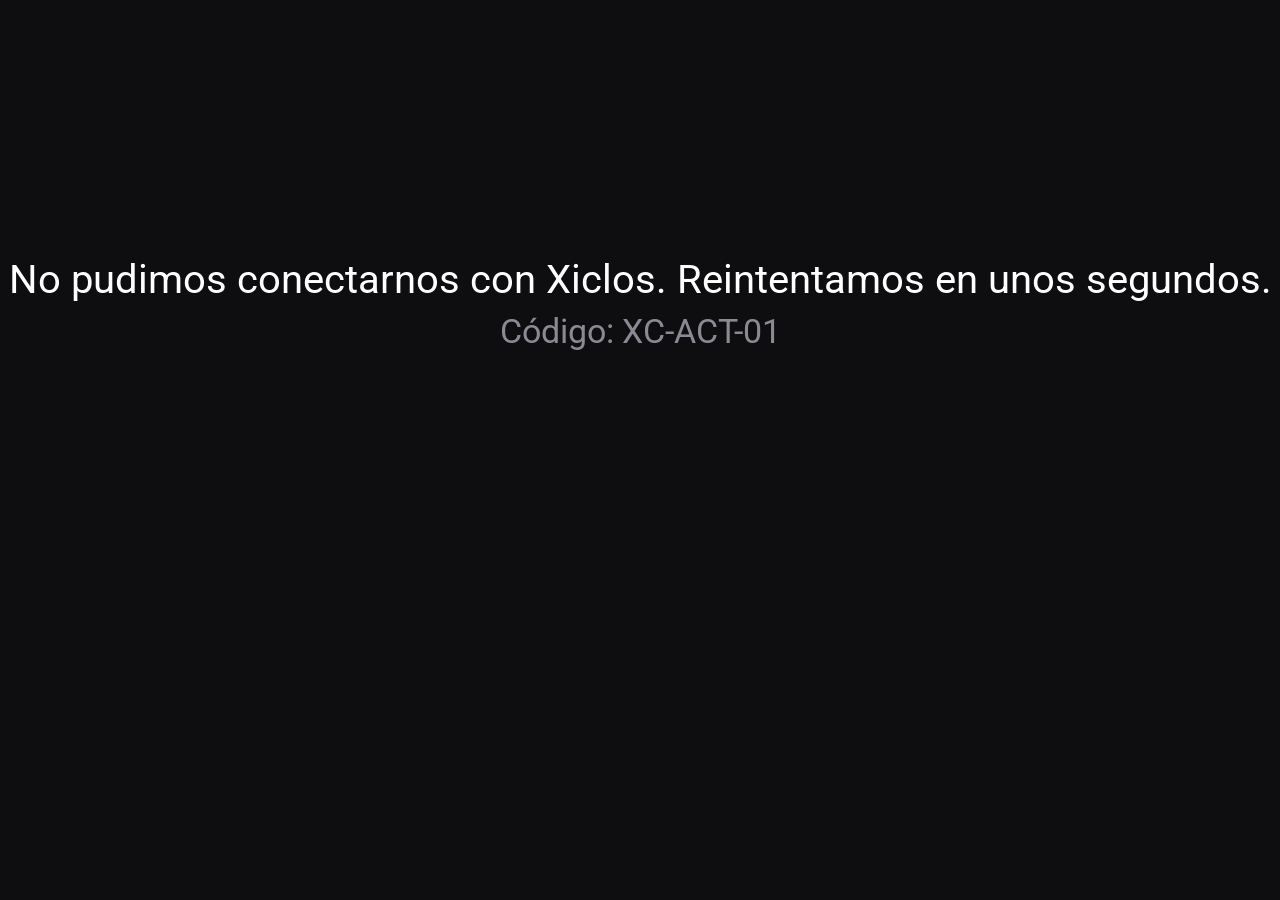
<file: lg/index.html>
<!DOCTYPE html>
<html>

<head>
    <meta name="viewport" content="width=device-width, initial-scale=1.0">
    <meta charset="UTF-8">
    <script src="https://player.vimeo.com/api/player.js"></script>
    <script type="text/javascript" src="../common/js/jquery.min.js"></script>
    <script type="text/javascript" src="../webos/js/keycode.js"></script>
    <script type="text/javascript" src="../common/js/config.js"></script>
    <script type="text/javascript" src="../common/js/login.js"></script>
    <script type="text/javascript" src="../webos/js/webos.js"></script>
    <script type="text/javascript" src="../webos/js/webOSPlatform.js"></script>
</head>

<body onload="checkLogin();">
    <div id="div_vimeo_player"></div>
    <div id="mainContainer"> </div>
    <div class="trapezium"></div>
    <div class="trapezium2"></div>
    <div class="triangle"></div>
    <div id="result">
        <img src="../common/img/logo.png">
    </div>
    <script src="https://code.jquery.com/jquery-1.12.4.min.js"
        integrity="sha256-ZosEbRLbNQzLpnKIkEdrPv7lOy9C27hHQ+Xp8a4MxAQ=" crossorigin="anonymous">
        </script>
    <script type="text/javascript">
        window.addEventListener('offline', function (e) { console.log('offline'); setOnOff('offline'); });
        window.addEventListener('online', function (e) { console.log('online'); setOnOff('online'); });
    </script>
    <script type="text/javascript" src="../common/js/JCPlayer.js"></script>
    <script type="text/javascript" src="../common/js/spatial.js"></script>
    <script type="text/javascript" src="../common/js/utils.js"></script>
    <script type="text/javascript" src="../common/js/search.js"></script>
    <script type="text/javascript" src="../common/js/xiclos.js"></script>
    <script type="text/javascript" src="../common/js/arrows.js"></script>
    <link href="https://fonts.googleapis.com/css?family=Roboto" rel="stylesheet">
    <link rel="stylesheet" type="text/css" href="../common/css/custom.css">
    <link rel="stylesheet" type="text/css" href="../common/css/site.css">
    <link rel="stylesheet" type="text/css" href="../common/css/slider.css">
</body>

</html>

</html>
</file>
<file: common/css/custom.css>
body {
  background: #333333;
  font-family: "Roboto";
  margin: 0;
  overflow: hidden;
  width: 100%;
  height: 100%;
  position: fixed;
}
@font-face {
  font-family: player;
  src: url(fonts/jw-icons.woff);
}

#debugMode {
  top: 0;
  padding: 10px;
  width: 341px;
  right: 0;
  position: absolute;
  background: rgba(255, 0, 0, 0.84);
  color: yellow;
  font-size: 32px;
  text-align: center;
  z-index: 9;
}

.hidden {
  display: none;
}
.offlineWarning {
  color: white;
  margin-top: 200px;
  font-size: 50px;
  font-family: Roboto;
}
:focus {
  outline: none;
}
iframe {
  position: absolute;
  width: 100%;
  height: 100%;
  z-index: 100000;
  background: black;
}
.initApp {
  background: url("../launchBGImage.png") no-repeat;
  width: 1920px;
  height: 1080px;
}
.initApp input[type="button"],
.button {
  background: #00dde5;
  width: 350px;
  font-size: 25px;
  color: #000000;
  text-align: center;
  /* margin: 0 auto; */
  margin-top: 800px;
  border: none;
  padding: 15px;
  /* bottom: -180px; */
}
.torButton,
#torTitle {
  margin: 30px !important;
}
.torButton {
  background: #004e52 !important;
}
.torButton.onFocus {
  background: #00bef0 !important;
}
#tor {
  height: 350px;
  overflow-y: scroll;
}

.messageError,
.pinMessage {
  background: red;
}

.pinMessage {
  padding-left: 10px;
  padding-right: 10px;
}

#loginzone input[type="button"],
#loginzone .button {
  margin-top: 50px;
}
img:hover {
  cursor: pointer;
}
input[type="button"] {
  background: #00598e;
  border: none;
  color: white;
  padding: 0.6em;
  text-align: center;
  text-decoration: none;
  display: inline-block;
  font-size: 2em;
  margin-top: 3%;
  min-width: 200px;
}
.title {
  color: white;
  font-size: 30px;
}
#loginzone {
  width: 1920px;
  font-size: 35px;
  background: rgba(0, 0, 0, 0.92);
  padding-bottom: 5%;
  padding-top: 6%;
  height: 1080px;
}
#loginzone input[type="text"],
#loginzone input[type="password"] {
  height: 50px;
  min-width: 1200px;
  font-size: 40px;
  padding: 10px 0px 10px 0px;
  margin-top: 20px;
  text-align: center;
  border: none;
}
#loginzone input[type="button"] {
  height: 60px;
  min-width: 290px;
  text-align: center;
  font-size: 0.5em;
}
#alert {
  position: absolute;
  top: 0;
  text-align: center;
  width: 100%;
}

#confirm {
  position: absolute;
  margin: 0 auto 0 auto;
  text-align: center;
  width: 100%;
  color: white;
  font-size: 50px;
}

#modalGenreList > #confirm {
  position: absolute;
  margin: 0 auto 0 auto;
  text-align: center;
  width: 90%;
  color: white;
  font-size: 50px;
  margin-left: 78px;
  bottom: 24%;
}

#confirm p {
  padding-left: 150px;
  padding-right: 150px;
}

#confirm img {
  max-height: 618px;
}

#modalGenreList p.moviename {
  margin-bottom: 6.5%;
  text-align: left;
  position: absolute;
  bottom: 0;
  right: 7%;
  font-size: 50px;
  color: #ffffff;
}
.confirmField.onFocus {
  background: #ec564a;
  color: white;
}

#modalGenreList .confirmField.onFocus {
  background: transparent;
  color: #ec564a;
  border-left: solid 2px #ec564a;
}
.confirmField.onFocus:hover {
  cursor: pointer;
}

#modalPremium .confirmField {
  background: #1e4a38;
}

#modalPremium .confirmField.onFocus {
  background: #009d72;
}

#logout {
  width: 200px;
  margin: auto;
  font-size: 23px;
  text-align: center;
  color: #004e52;
  font-weight: bold;
}

#logout.onFocus,
#logout:hover {
  color: #00bef0;
  cursor: pointer;
}

#results,
#resultsModal {
  color: #fff;
  font-weight: 500;
  text-align: center;
}
.warning {
  font-size: 35px;
  margin-top: 25%;
}
.stripTitle {
  font-size: 22px;
  text-transform: uppercase;
  /* color: #eb564a; */
  overflow: hidden;
  font-family: Roboto;
}

.navButton > .estrenos {
  color: #ffffff !important;
}

.navButton.onFocus .estrenos {
  color: #009d72 !important;
  font-weight: bold;
}

.navButton .estrenos:hover,
.navButton.onFocus .estreno:hover {
  color: #ffffff !important;
  font-weight: bold;
}

.estrenos {
  color: #009d72 !important;
}

.stripTitleChapter {
  width: 259px;
  float: left;
  font-size: 27px;
  height: 38px;
  margin-right: 47px;
  margin-top: 10px !important;
}

.stripTitleChapter:hover {
  cursor: pointer;
}
.stripTitleChapter.activeSeasson {
  /* margin-top: 10px !important; */
  width: 259px !important;
}
.stripTitleChapter.activeSeasson.onFocus {
  color: #00dce4;
  height: 37px !important;
  background: none !important;
  border-bottom: solid 1px;
}
#tiracontent {
  margin-top: -3px;
  margin-left: -9px;
}
#chapters,
#grid {
  color: #fff;
  margin-left: 74px;
  position: fixed;
  z-index: 0;
}
.gridContent {
    /* margin-left: 150px; */
    height: 420px;
    /* width: 73%; */
    /* overflow: hidden; */
    /* width: 1921px; */
    margin-left: 80px;
    min-width: 1920px;
}
.gridContent.dummy {
  margin-left: -69px;
  height: 350px;
}

#gridContentMenu,
#gridExplore {
  /* height: 139px; */
}

#dummy {
  width: 2000px;
  height: 750px;
  background: transparent;
}
.tiracontent {
  margin-left: 78px;
  width: 800000000000000px;
  position: relative;

  overflow: hidden;
  height: 330px;
}
.labelBox {
  text-align: left;
  text-shadow: 0px 1px 2px #000, 0px 2px 3px #000, 0px 3px 5px #000,
    2px 1px 3px #000;
  margin-left: 10px;
  width: 200px;
  margin-top: -140px;
}

.textBox {
  font-size: 19px;
  float: left;
  position: relative;
  margin-left: 3%;
  width: 97%;
  margin-top: 128px;
}
.header {
  height: 100%;
  z-index: 6;
  margin-bottom: 20px;
  overflow: hidden;
  position: fixed;
  width: 100%;
  background-repeat: no-repeat;
  background-size: cover;
  background-position: right top;
}
#grid:before,
#gradient {
  /* content:''; */
  position: relative;
  width: 100%;
  height: 572px;
  background: url("https://xiclos.com/tv/common/img/background.png");
  background-repeat: repeat-x;
  top: 530px;
  z-index: 5;
}
#header:before {
  /* content:''; */
  position: absolute;
  width: 100%;
  height: 100%;
  background: -webkit-linear-gradient(
    left,
    rgba(0, 0, 0, 1) 44%,
    rgba(0, 0, 0, 0.9) 46%,
    rgba(0, 0, 0, 0.7) 53%,
    rgba(0, 0, 0, 0) 70%
  );
}
#header.hidden:after {
  display: none;
}
#headerContainer {
  z-index: 3;
  margin-bottom: 20px;
  overflow: hidden;
  width: 90%;
  position: fixed;
  top: 0;
  padding-left: 64px;
}
.imgheader {
  float: right;
  width: 975px;
  margin-left: 558px;
}
li {
  list-style: none;
  color: white;
  font-size: 32px;
  font-weight: bold;
  cursor: pointer;
}
#content {
  /* width: 1920px; */
  text-align: left;
  background: none;
}
#buttonContainer {
  margin-left: 64px;
  position: absolute;
  width: 1500px;
  height: 120px;
  z-index: 55555;
  display: none;
  margin-top: 41.5%;
}

#buttonContainer.serieButtonSet {
  margin-top: 24%;
}

.navButton {
  height: 38%;
  width: 30%;
  background-size: cover;
  /* margin-bottom: 4px; */
  padding: 2px 2px 2px 6px;
}

.navButton p:hover {
  font-weight: bold;
  color: #ffffff;
}

.navButton.estrenos p:hover {
  font-weight: bold;
  color: #009d72;
}

.navButton.onFocus {
  /* outline: solid 2px #00dce4; */
  font-weight: bold;
}

.navButton.onFocus p {
  /* outline: solid 2px #00dce4; */
  font-weight: bold;
  color: #00dce4;
}

.navButton.onFocus p:hover {
  color: #ffffff;
}

.navButton.onFocus.estrenos {
  outline: solid 2px #009d72;
}

.navButton:hover {
  cursor: pointer;
}
.navButton p {
  color: #b5b5b5;
  float: left;
  padding-left: 3%;
  font-size: 25px;
  margin: 0;
  height: 100%;
  padding-top: 2px;
}
#bookmarkDescription {
  width: 319px;
}
.rental {
  font-size: 19px;
  color: #ffffff;
  /* margin-left: 25px; */
  /* text-shadow: 4px 1px 15px #000, 6px 2px 20px #000, 8px 3px 20px #000, 10px 4px 25px #000, 12px 5px 30px #000; */
  float: right;
  margin-right: 0px;
  z-index: 10;
  background: url("https://play.cine.ar/tv/common/img/rentalTV.svg");
  background-size: cover;
  /* padding: 7px 27px 10px 1px; */
  width: 307px;
  text-align: right;
  height: 93px;
  margin-top: 58px;
  font-family: Roboto;
}

.rental > p {
  margin-right: 10px;
}

.rentalRibbon {
  width: 62%;
  margin-top: 229px;
  padding-left: 31px;
  padding-bottom: 24px;
  z-index: 50000;
  position: relative;
}
.navButton img {
  height: 84%;
}
#slideresults::-webkit-scrollbar-track {
  -webkit-box-shadow: inset 0 0 6px rgba(0, 0, 0, 0.3);
  border-radius: 10px;
  background-color: #cac1c1;
  margin-top: 79px;
}
#slideresults::-webkit-scrollbar {
  width: 20px;
}
#slideresults::-webkit-scrollbar-thumb {
  border-radius: 10px;
  -webkit-box-shadow: inset 0 0 6px rgba(0, 0, 0, 0.3);
}
.profileimg {
  width: 16em;
}
.profile-userpic {
  width: 15em;
  height: 15em;
  overflow: hidden;
  border-radius: 50% !important;
  -moz-border-radius: 50% !important;
  -webkit-border-radius: 50% !important;
  background-color: white;
  display: inline-block;
  margin-top: 6%;
  margin-bottom: 6%;
}
.box-secondaryProfile {
  /* cursor: none; */
  /* float: left; */
}
.box-secondaryProfile:hover,
.profileWrapper.onFocus,
.profileWrapper:hover {
  opacity: 1;
}
.profileWrapper {
  float: left;
  width: 24em;
  /* margin-left: 9em; */
  opacity: 0.5;
  text-align: center;
  margin: auto;
}
#profileSelectionWrapper {
  margin: auto;
  height: 432px;
  display: inline-block;
}
.text1 {
  font-size: 28px;
  text-transform: uppercase;
  /* width: 387px; */
  height: 80px;
}
.tira {
  font-size: 1.5em;
  color: #c1bfb7;
}
.rol {
  color: #00dce4;
  font-size: 19px;
  text-transform: uppercase;
  display: block !important;
  /* width: 21%;
     */
  /* position: absolute; */
  /* margin-bottom: 10px; */
  height: 52px;
}
#playImgContent {
  height: 92px;
  width: 100%;
  float: left;
  bottom: 5%;
  position: absolute;
  left: 1%;
  display: none;
}
#playImgContent.chapter.onfocus:before {
  content: "";
  height: 229px;
  width: 76%;
  background: url("../img/playNow.png");
  background-size: 10%;
  background-repeat: no-repeat;
  background-position: 18% 47%;
  float: left;
  bottom: 19px;
  z-index: 15;
  position: absolute;
}
.chapter.onFocus .rol {
  /* float: left; */
  /* margin-top: -90px; */
  /* margin-left: 90px; */
  /* font-size: 33px; */
}
#chapters {
  z-index: 7;
  width: 15000px;
  height: 357px;
  top: 622px;
}
#chapters .onFocus {
  /* opacity: 1; */
  /* float: left; */
  /* height: 249.3px; */
  /* width: 809px; */
  /* background-position: -6% !important; */
}
#chapters .onFocus > .watchedPercent {
  opacity: 1;
  /* height: 243px !important; */
  /* border-bottom: solid #00dce4 6px; */
}
.chapter {
  height: 320px;
  width: 245px;
  margin-right: 65px;
  float: left;
}
.watchedPercent {
  border-bottom: solid #00dce4 3px;
  height: 140px;
  position: relative;
  max-width: 444px;
}
.movieWatchedPercent {
  border-bottom: solid #00dce4 3px;
  height: 140px;
  height: 145px;
}
.movie {
  height: 357px;
  width: 257px;
  margin-right: 19px;
  float: left;
}
.chapter:before {
  content: "";
  height: 149px;
  width: 180px;
  background: url("../img/playNow.png");
  background-size: 41%;
  background-repeat: no-repeat;
  background-position: 78%;
  /* float: left; */
  position: absolute;
  display: block;
  z-index: 10000000;
  display: none;
}
.movie.onFocus:before {
  content: "";
  height: 266px;
  width: 40%;
  background: url("../img/playNow.png");
  background-size: 17%;
  background-repeat: no-repeat;
  background-position: 47%;
  float: left;
  margin-top: -12%;
  position: relative;
  display: block;
  z-index: 10;
}
.chapter.playNow:before {
  /* background-size: 23%; */
  /* margin-top: 0%; */
  display: block;
}
.movie.onFocus.playNow:before {
  background-size: 23%;
  margin-top: 0%;
}
#seasson {
  width: 300px;
  float: left;
  position: absolute;
  top: 35%;
  left: 30%;
  z-index: 7;
}
#seasson img {
  margin-bottom: 20px;
  border: none;
}

.prodSubTitle,
.genresList {
  font-size: 38px;
  font-family: Roboto;
  color: white;
  z-index: 1;
  width: 100%;
  position: relative;
  margin: 0 0 -5px 25px;
  float: left;
  clear: both;
}

.genresList {
  color: #00dce4;
  font-size: 38px;
  font-family: Roboto;
}
.prodSynopsis,
.prodCast {
  font-size: 2em;
  font-family: Roboto;
  color: white;
  margin: 0 0 0 25px;
}
.prodSynopsis,
.prodCast {
  font-size: 30px;
  width: 59%;
  margin-bottom: 14px;
  line-height: 35px;
  text-align: justify;
}
.prodCast {
  font-size: 29px;
  width: 93%;
  margin: 0 auto;
}

.prodSynopsis,
.prodCast,
.prodSubTitle,
.navButton p,
.genresList {
  text-shadow: 0px 0px 5px #000, 0px 0px 5px #000, 0px 0px 5px #000,
    0px 0px 5px #000, 0px 0px 20px #000, 0px 0px 30px #000, 0px 0px 40px #000;
}
.crewTitle {
  text-transform: uppercase;
  margin-bottom: 31px;
  /* width: 1200px !important; */
  /* font-size: 48px !important; */
  text-align: left;
  margin-left: 68px;
  color: #00dde4;
  font-family: Roboto !important;
  margin-top: -27px !important;
}
.closeCrew {
  margin-top: 0px;
  border-radius: 49px;
  position: fixed !important;
  height: 39px;
  width: 39px !important;
  padding: 0 !important;
  font-family: Roboto !important;
  top: 29px;
}

.crewRole {
  color: #00dde4;
  width: 25%;
  text-align: right;
  float: left;
  margin-top: 0px;
  margin-bottom: 0px;
  padding-right: 5px;
  height: 28px;
}

.crewName {
  width: 60%;
  float: left;
  text-align: left;
  margin-top: 0px;
  margin-bottom: 0px;
  padding-left: 5px;
  min-height: 41px;
}
.casting {
  font-size: 19px;
  padding: 4px;
  line-height: 15px;
  /* width: 118px; */
}
.tira p {
  margin: 0;
  margin-top: 10px;
  font-size: 40px;
  margin-bottom: 10px;
}
.pageTitle {
  font-size: 75px;
  color: white;
  text-align: center;
  background: transparent;
  margin-bottom: 6%;
  padding-top: 1%;
}
.profileTitle {
  padding-top: 12.5%;
  text-transform: uppercase;
}
.searchTextBox {
  margin-top: 15px;
  height: 65px;
  width: 1200px;
  font-size: 35px;
  text-indent: 20px;
  margin-bottom: 15px;
  border: none;
  text-align: center;
}
#searchWrapper {
  position: absolute;
  width: 100%;
  float: left;
  top: 18%;
  text-align: center;
}
#searchResults {
  color: white;
}
.searchButton.onFocus {
  background: #eb564a;
  color: #fff;
  cursor: pointer;
}
.searchButton {
  background: #bfbfbf;
  padding: 11px;
  width: 290px;
  margin: auto;
  font-size: 25px;
  margin-top: 45px;
}

.searchButton:hover {
  background: #eb564a;
  color: #fff;
  cursor: pointer;
}

.modal {
  top: 0;
  position: absolute;
  height: 100%;
  width: 100%;
  background: #231f20;
  z-index: 10007;
}

#modalSearch {
  z-index: 499;
}

.modalAnimation {
  /*background: #231f20 url("../img/logo.png") 50% 50% no-repeat;
       animation: fadeinout 5s ease 1s  infinite;
     opacity: 0;*/
  z-index: 500 !important;
}

/*@-webkit-keyframes fadeinout {
  50% { opacity: 1; }
}

@keyframes fadeinout {
  50% { opacity: 1; }
}
*/
.simpleModal,
.modalCrew {
  top: 0;
  position: absolute;
  height: 100%;
  width: 100%;
  z-index: 7;
  background: #000;
  text-align: center;
  min-height: 800px;
  color: black;
}
.modalCrew {
  display: none;
  padding-top: 4%;
}
.customMessage {
  color: #fff;
  margin-top: 20%;
  font-size: 40px;
  animation: fadein 2s ease 1s;
}

.loading {
  text-align: center;
  margin-top: 25%;
  color: #fff;
  font-size: 40px;
  animation: fadeinout 2s linear 2s infinite;
  opacity: 1;
}

@-webkit-keyframes fadeinout {
  50% {
    opacity: 0;
  }
}

@keyframes fadeinout {
  50% {
    opacity: 0;
  }
}

#modalPwd,
#modalPIN,
#modalConfirm {
  background: #000000;
  height: 100%;
  width: 100%;
}

#confirm {
  margin-top: 12%;
}
.checkTOR {
  top: 0;
  position: absolute;
  z-index: 8;
  width: 100%;
  margin: 5% auto 0 auto;
  font-size: 26px;
  padding-top: 7%;
  text-align: center;
}
.pwdTOR {
  width: 300px;
  height: 35px;
  font-size: 20px;
  text-align: center;
  margin: 0px 810px 0px 810px;
}
.mainHeader {
  margin-left: -20px;
}
#headerContainer:before {
  background: -webkit-linear-gradient(
    top,
    rgba(0, 0, 0, 1) 51%,
    rgba(0, 0, 0, 1) 55%
  );
  position: absolute;
}
#header img {
  float: left;
}
.playImg {
  position: absolute;
  width: 643px;
  bottom: 13px;
  z-index: 5;
  left: 61px;
}

.confirmField {
  /* margin-top: 10%; */
  margin: 33px;
  background: #bdbdbd;
  color: black;
  width: 250px;
  font-size: 25px;
  text-align: center;
  border: none;
  padding: 11px;
  height: 75px;
}

#modalGenreList .confirmField {
  /* margin-top: 10%; */
  margin: 21px 0px 21px 41px;
  background: transparent;
  color: black;
  width: 290px;
  font-size: 25px;
  text-align: left;
  border: none;
  padding: 8px;
  color: #bbb6b6;
  border-left: solid 2px #222020;
  float: left;
  height: 50px;
}

#modalGenreList > #playMovie {
  width: 280px;
}

.bookmarkButton {
  margin-top: 3%;
  width: 350px;
  font-size: 22px;
}

/***************************************
            XICLOS
***************************************/

#grid {
  margin-left: 0;
  z-index: 6;
  /* background: rgba(0, 0, 0, 0.6); */
  /* overflow: hidden; */
  /* width: 94%; */
  top: 581px;
  background: url("https://xiclos.com/tv/common/img/stripBackground.png");
  min-height: 503px;
}

#newMenu {
    width: 120px;
    height: 1080px;
    position: absolute;
    top: -20px;
    background-color: black;
    background: linear-gradient(to right, #000000d6 85%, transparent 100%);
    display: flex;
    flex-direction: column;
    align-items: center;
    padding-top: 11px;
    z-index: 9;
}

.newMenuActive{
  width: 400px !important;
  /* background: linear-gradient(to right, #000000ed 85%, transparent 100%) !important; */
  /* display: flex; */
  flex-direction: column;
  /* align-items: center; */
}
/*
.newMenuActive .icon, .newMenuActive .menuTitle{
  margin-left: -55px !important;
}

*/

.menuTitle {
  font-size: 18px;
  display: none;
}

.icon {
        width: 28px;
        height: 28px;
        margin-top: 20px;
        position: static;
        margin-left: 40px;
    }

.icon.onFocus {
  background-color: #eb564a;
  
  /*border-bottom: 3px solid red;*/
  border-radius: 15%;
  padding: 5px;
  /*margin-left:45px;*/
    margin-top: 10px;
    margin-left: 45px;
}


/* Contenedor del menÃº */
#newMenu {
  width: 120px;
  height: 1080px;
  position: absolute;
  /* top: 10px; */
  background: linear-gradient(to right, #000000d6 85%, transparent 100%);
  display: grid;
}

/* Cuando el menÃº estÃ¡ expandido */
.newMenuActive {
  /* width: 1000px !important; */
  background: linear-gradient(to right, #000000ed 85%, transparent 100%) !important;
  /*align-items: flex-start; /* Alinea a la izquierda para que texto quede al lado del icono */
  /*padding-left: 20px;*/
  margin-top: 20px;
}



/* Contenedor de cada Ã­tem */
.menuItemContainer {
  display: flex;
  align-items: center;
  margin-top: 70px;
  /*gap: 10px;*/
}

/* Ãcono */
.icon {
  /* width: 28px; */
  /* height: 28px; */
  /* margin-left: 55px; */
}

/* Texto oculto por defecto */
.menuTitle {
  font-size: 18px;
  color: white;
  display: none;
  margin-left: 135px;
  margin-top: -28.4%;
}
/* Solo se muestra el texto si el menÃº estÃ¡ expandido */
/*
.newMenuActive .menuTitle {
  display: block;
}

*/
.prodTitle {
  font-size: 55px;
  font-family: Roboto;
  color: #ffffff;
  margin-left: 25px;
  margin-bottom: 25px;
  /* text-shadow: 4px 1px 15px #000, 6px 2px 20px #000, 8px 3px 20px #000, 10px 4px 25px #000, 12px 5px 30px #000; */
  text-transform: uppercase;
  width: 1300px;
}
.menuTitle {
  color: #ffffff;
  /* margin: 0; */
}

.triangle {
  width: 0;
  height: 0;
  border-top: 306px solid rgba(235, 86, 74, 0.65);
  border-left: 1081px solid rgba(222, 5, 5, 0);
  position: absolute;
  top: 0;
  right: 0;
}

.trapezium {
  width: 241px;
  height: 0px;
  border-right: 0px solid transparent;
  border-left: 857px solid transparent;
  border-bottom: 1081px solid rgba(0, 0, 0, 0.24);
  position: absolute;
  right: 0;
  top: 0;
}

.trapezium2 {
  position: absolute;
  width: 839px;
  box-sizing: content-box;
  border-width: 0px 3064px 863px 0;
  border-style: solid;
  border-color: rgba(0, 0, 0, 0.6) transparent;
  top: 0px;
}

.modalTrapezium {
  border-bottom: 1081px solid rgba(68, 68, 68, 0.9);
}

.modalTrapezium2 {
  border-color: rgba(33, 31, 31, 0.69) #44171700 !important;
  top: 0px !important;
}

/*
.trapezium2 {
    position: absolute;
    width: 1929px;
    box-sizing: content-box;
    border-width: 892px 707px 0 0;
    border-style: solid;
    border-color: rgba(0, 0, 0, 0.6) transparent;
    top: 195px;
    left: 0;
}
*/

.trapezium2:before {
  /* content: ""; */
  position: absolute;
  width: 805px;
  box-sizing: content-box;
  border-width: 0px 724px 204px 0;
  border-style: solid;
  border-color: rgba(0, 0, 0, 0.6) transparent;
  top: -1096px;
}

.verticalRectangle {
  /* width: 10px; */
  height: 24px;
  background: #eb564a;
  float: right;
  margin-top: 6px;
  margin-right: 5px;
}

#result {
  margin-right: 40px;
  margin-top: 30px;
  position: absolute;
  top: 0;
  right: 0;
}

#result img {
  height: 93px;
}

#mainContainer {
  background: transparent;
  height: 1080px;
  background-repeat: no-repeat;
  background-position: center;
  background-size: cover;
  filter: blur(8px) grayscale(100%);
}

.prodDetails {
  display: none;
  margin-top: 80px;
  margin-left: 40px;
}

.prodPoster {
  float: left;
  z-index: 2;
  position: absolute;
  max-width: 375px;
}

.prodAudience,
.prodDuration,
.prodLanguage,
.prodGenres,
.prodYear,
.prodActors,
.prodDirector,
.prodIMDB,
.prodSinopsis {
  margin-left: 25px;
  width: 1170px;
}

.prodAudience,
.prodDuration,
.prodLanguage,
.prodYear,
.prodIMDB {
  float: left;
  width: auto;
}

.prodAudience {
  color: white;
  background: #eb564a;
  padding: 0 10px 0 10px;
  min-width: 37px;
}

.prodAudience,
.prodDuration,
.prodLanguage,
.prodYear,
.prodIMDB {
  font-size: 22px;
}

.prodDuration,
.prodLanguage,
.prodYear,
.highlight {
  color: #eb564a;
}

.searchTerms {
  color: #e65448;
  font-weight: bold;
}

.prodSinopsis {
  width: 1380px;
  margin-bottom: 38px;
  font-size: 25px;
  display: -webkit-box;
  -webkit-line-clamp: 5; /* Ajusta segÃºn el tamaÃ±o del texto */
  -webkit-box-orient: vertical;
  overflow: hidden;
  word-break: break-word;
  hyphens: auto;
}

.detailsContainer {
  height: 656px;
  width: 900px;
  float: left;
  position: absolute;
  margin-left: 60px;
  font-size: 22px;
  top: 74px;
  color: white;
}

.logoPlay,
.logoBookmark {
  height: 45px;
  text-align: center;
}

.bookmarkModal {
  margin-top: 5% !important;
}

/**************/
/* 1280 x 720 */
/**************/
@media only screen and (max-width: 1280px) {
  #header:after {
    content: "";
    position: absolute;
    width: 100%;
    height: 100%;
    background: -webkit-linear-gradient(
      bottom,
      rgba(0, 0, 0, 1) 0%,
      rgba(0, 0, 0, 0.8) 3%,
      rgba(0, 0, 0, 0.1) 19%,
      rgba(0, 0, 0, 0) 25%
    );
  }
  .initApp {
    width: 1280px;
    height: 720px;
    background-size: cover;
  }
  .initApp input[type="button"],
  .button {
    background: #00dde4;
    width: 250px;
    font-size: 23px;
    /* color: #FFFFFF; */
    text-align: center;
    border: none;
    padding: 13px;
    position: relative;
  }
  #loginButton {
    background: #004e52;
    color: white;
  }
  #loginButton.onFocus,
  #loginButton:hover {
    background: #00dde4;
    color: #000000;
  }

  #newMenu {
    width: 120px;
    height: 720px;
    position: absolute;
    /* top: 10px; */
    background: linear-gradient(to right, #000000d6 85%, transparent 100%);
    display: grid;
    }
  .menuTitle {
    font-size: 17px;
    color: white;
    display: none;
    margin-left: 110px;
    margin-top: -18.5%;
  }
.icon.onFocus {
    background-color: #eb564a;
    /* border-bottom: 3px solid red; */
    border-radius: 15%;
    padding: 5px;
    /* margin-left: 45px; */
    margin-top: 10px;
    margin-left: 35px;
}
  #results,
  #loginzone {
    width: 1280px !important;
    height: 500px;
    position: fixed;
  }
  .trapezium {
    width: 242px;
    height: 0px;
    border-right: 0px solid transparent;
    border-left: 857px solid transparent;
    border-bottom: 1081px solid rgba(0, 0, 0, 0.24);
    position: absolute;
    right: 0;
    top: 0;
  }
  .trapezium2 {
    position: absolute;
    width: 235px;
    box-sizing: content-box;
    border-width: 892px 707px 0 0;
    border-style: solid;
    border-color: rgba(0, 0, 0, 0.6) transparent;
    top: 121px;
    left: 0;
  }

  .trapezium2:before {
    content: "";
    /* position: absolute; */
    width: 447px;
    box-sizing: content-box;
    border-width: 0px 496px 216px 0;
    border-style: solid;
    border-color: rgba(0, 0, 0, 0.6) transparent;
    top: -1108px;
  }

  .triangle {
    border-top: 268px solid rgba(235, 86, 74, 0.65);
    border-left: 615px solid rgba(222, 5, 5, 0);
    position: absolute;
  }

  #mainContainer {
    height: 720px;
  }

  #result img {
    height: 90px;
  }

  #confirm {
    margin-top: 10%;
    font-size: 35px;
    width: 100%;
    margin-left: 18px;
  }

  #confirm img {
    max-height: 430px;
  }

  #modalGenreList > #confirm {
    width: 54%;
    margin-left: 20px;
    bottom: 18%;
  }

  #confirm p.moviename {
    font-size: 32px;
    margin-top: 3%;
    margin-bottom: 3%;
    text-align: center;
  }

  #modalGenreList > p.moviename {
    font-size: 35px;
    margin-bottom: 12%;
  }

  .bookmarkModal > img {
    max-height: 400px;
  }

  .prodDetails {
    display: none;
    margin-top: 80px;
  }

  .prodPoster {
    float: left;
    z-index: 2;
    position: absolute;
    max-width: 375px;
  }

  .prodAudience,
  .prodDuration,
  .prodLanguage,
  .prodGenres,
  .prodYear,
  .prodActors,
  .prodDirector,
  .prodIMDB,
  .prodSinopsis {
    margin-left: 18px;
    font-size: 17px;
  }

  .prodAudience,
  .prodDuration,
  .prodLanguage,
  .prodYear {
    float: left;
    width: auto;
  }

  .verticalRectangle {
    width: 5px;
    height: 20px;
    background: #eb564a;
    float: left;
    margin-top: 2px;
    margin-right: 5px;
    display: none;
  }

  .detailsContainer {
    height: 656px;
    width: 900px;
    float: left;
    position: absolute;
    margin-left: 64px;
    font-size: 18px;
    top: 30px;
  }

  .prodSinopsis {
    width: 825px;
    margin-bottom: 18px;
    min-height: 95px;
  }
  .pageTitle {
    font-size: 50px;
  }
  .profile-userpic {
    width: 10em;
    height: 10em;
  }
  .profileimg {
    width: 10em;
  }
  .text1 {
    font-size: 25px;
  }
  .profileWrapper {
    float: left;
    width: 16em;
    margin-left: 2em;
    margin-right: 2em;
    opacity: 0.5;
  }
  .header {
    height: 100%;
    z-index: 2;
    margin-bottom: 20px;
    /* width: 100%; */
    position: fixed;
    overflow: hidden;
    background: #000;
    background-repeat: no-repeat;
    background-size: cover;
    background-position: right top;
  }
  #header:after {
    content: "";
    position: absolute;
    width: 100%;
    height: 100%;
    background: -webkit-linear-gradient(
      bottom,
      rgba(0, 0, 0, 1) 13%,
      rgba(0, 0, 0, 0.8) 30%,
      rgba(0, 0, 0, 0) 47%
    );
  }
  #header:before {
    /* content:''; */
    position: absolute;
    width: 100%;
    height: 100%;
    background: -webkit-linear-gradient(
      left,
      rgba(0, 0, 0, 1) 33%,
      rgba(0, 0, 0, 0.5) 41%,
      rgba(0, 0, 0, 0.3) 48%,
      rgba(0, 0, 0, 0) 61%
    );
  }
  #headerContainer {
    z-index: 3;
    margin-bottom: 20px;
    position: fixed;
    top: 9px;
    padding-left: 0px;
    margin-left: 23px;
  }
  #header img {
    float: left;
    /* height: 74%;
         */
  }
  #grid {
    z-index: 2;
    top: 401px;
    position: fixed;
    overflow: hidden;
    width: 1280px;
    top: 50%;
    /* margin-left: -73px;
         */
    /* background: black; */
    /* margin-left: 37px; */
  }

  .rental {
    margin-top: 30px;
  }
  .prodTitle {
    font-size: 40px;
    margin-top: 10px;
    /* width: 700px;
         */
    margin-left: 15px;
    margin-bottom: 12px;
  }

  .crewTitle {
    margin-left: 45px;
    margin-top: -2px !important;
  }
  .prodGenre,
  .prodSynopsis,
  .prodCast,
  .prodSubTitle {
    font-size: 21px;
    font-family: Roboto;
    color: white;
    margin-top: 0px;
    width: 75%;
    line-height: 27px;
  }
  .prodCast {
    font-size: 21px;
    width: 1200px;
  }
  #buttonContainer {
    margin-left: 28px;
    width: 975px;
    margin-top: 39.5%;
  }
  .navButton {
    margin-left: 20px;
    width: 450px;
    /* margin-bottom: 0; */
    height: 28%;
  }
  .navButton p {
    padding-left: 1%;
    font-size: 20px;
    margin: 0;
    height: 17px;
    padding-top: 0px;
  }
  .chapter {
    height: 118px;
    width: 215px;
    margin-bottom: 2%;
    margin-right: 31px;
  }
  .movie {
    height: 111px;
    width: 198px;
    margin-bottom: 2%;
  }
  .chapter.onFocus:before {
    /* height: 100%; */
    /* width: 41%; */
    background-position: 64%;
  }
  .movie.onFocus:before {
    height: 100%;
    width: 41%;
    background-position: 47%;
    margin-top: -4%;
  }
  .chapter:before {
    height: 111px;
    margin-top: 0%;
  }
  .movie:before {
    height: 111px;
    margin-top: 0%;
  }
  .textBox {
    font-size: 16px;
    width: 100%;
  }
  .rol {
    font-size: 15px;
    margin-top: -62px;
    height: 34px;
  }
  .chapter.onFocus .rol {
    margin-left: -2px;
    /* font-size: 17px; */
    /* width: 200px; */
    margin-top: 17px;
  }

  #buttonContainer.serieButtonSet {
    margin-top: 21%;
  }
  #searchWrapper {
    top: 25%;
  }
  .searchTextBox {
    margin-top: 13px;
    width: 750px;
    text-indent: 20px;
    text-align: center;
    height: 39px;
    font-size: 25px;
    margin-bottom: 0;
  }
  #backToMain {
    width: 29px;
    height: 332px;
    position: absolute;
    bottom: 22%;
    margin-left: 28px;
    background: transparent;
    background-image: url(../img/caret.png);
    background-repeat: no-repeat;
    background-position: center;
  }
  .rentalRibbon {
    padding-left: 31px;
    margin-top: 93%;
    width: 65%;
  }
  .pwdTOR {
    width: 300px;
    height: 35px;
    font-size: 20px;
    text-align: center;
    margin: 0px 490px 0px 490px;
  }
  .confirmField {
    margin-top: 0px;
    background: transparent;
    width: 133px;
    font-size: 20px;
    padding-top: 12px;
    padding-bottom: 12px;
    margin-bottom: 19px;
    margin-right: 0px;
    color: white;
    height: 50px;
  }

  #modalGenreList .confirmField {
    margin: 21px 0px 21px 0px;
    background: transparent;
    width: 249px;
    font-size: 19px;
    height: 30px;
  }

  #playMovie {
    margin-left: 10px;
  }

  #modalGenreList > #playMovie {
    width: 196px;
    font-size: 17px;
    margin-left: 10px;
  }
  .bookmarkButton {
    margin-top: 1%;
    width: 300px;
    font-size: 20px;
  }

  #searchWrapper {
    position: absolute;
    width: 100%;
    float: left;
    top: 10%;
    text-align: center;
  }

  .searchButton {
    background: #bfbfbf;
    padding: 8px;
    width: 195px;
    margin: auto;
    font-size: 20px;
    margin-top: 28px;
  }
  .labelBox {
    margin-top: -112px;
    width: 150px;
    margin-left: 6px;
  }
  #chapters .onFocus {
    height: 230px;
  }
  .chapter.onFocus .labelBox {
    margin-top: -2px;
    font-size: 17px;
    margin-left: 111px;
  }
  .chapter.onFocus .textBox {
    /* width: 48%; */
    margin-left: 0px;
    height: 200px;
    margin-top: 95px;
    position: relative;
    line-height: 18px;
  }
  .textBox {
    font-size: 11px;
    float: left;
    margin-left: 3%;
    width: 97%;
  }
  .chapter.onFocus .casting {
    display: block;
    margin-left: -3px;
    width: 204px;
    text-overflow: ellipsis;
    overflow: hidden;
    /* line-height: 17px; */
  }
  .chapter.onFocus.playNow:before {
    background-size: 37%;
    margin-top: 0%;
    z-index: 1200000000;
  }
  #playImgContent.chapter.onFocus:before {
    content: "";
    height: 229px;
    width: 76%;
    background: url("../img/playNow.png");
    background-size: 10%;
    background-repeat: no-repeat;
    background-position: 18% 75%;
    float: left;
    bottom: 19px;
    z-index: 15;
    position: absolute;
  }
  .playImg {
    position: absolute;
    width: 31%;
    bottom: 4%;
    z-index: 5;
    left: 4%;
  }
  #chapters .onFocus {
    float: left;
    border-bottom: solid 1px #00dce4;
  }
  .gridContent {
    /* margin-left: 60px; */
    height: 295px;
    width: 1240px;
    overflow: hidden;
    margin-top: 9px;
    /* padding-left: 7px; */
    margin-left: 60px;
  }
  .gridContent.dummy {
    margin-left: -69px;
    height: 350px;
  }
  #playImgContent {
    height: 92px;
    bottom: 1%;
    left: 2%;
  }
  #tiracontent {
    /* margin-top: 18px; */
  }

  .modalCrew {
    width: 1250px !important;
    padding-top: 12px;
    padding-left: 30px;
  }
  .watchedPercent {
    border-bottom: solid #00dce4 4px;
    height: 140px;
    height: 114px !important;
    max-width: 210px;
  }
  .movieWatchedPercent {
    border-bottom: solid #00dce4 3px;
    height: 140px;
    height: 110px !important;
    position: absolute;
    z-index: 100;
    margin-top: -24px;
    margin-left: 51px;
  }
  #chapters .onFocus > .watchedPercent {
    /* height: 220px !important; */
    border-bottom: solid #00dce4 5px;
    /* max-width: 304px; */
    /* z-index: 1000000; */
    position: absolute;
    margin-top: 2px;
  }

  #chapters {
    top: 395px;
    margin-left: 59px;
  }

  .textBox {
    font-size: 19px;
    float: left;
    position: relative;
    margin-left: 3%;
    width: 97%;
    margin-top: 154px;
    line-height: 19px;
  }

  .labelBox {
    text-align: left;
    text-shadow: 0px 1px 2px #000, 0px 2px 3px #000, 0px 3px 5px #000,
      2px 1px 3px #000;
    margin-left: 10px;
    width: 200px;
    margin-top: -112px;
  }
  .chapter.onFocus .labelBox {
    margin-left: 1px;
    position: absolute;
    /* margin-top: -1px; */
  }
  .chapter.onFocus .rol {
    float: left;
  }
  .rol {
    color: #00dce4;
    font-size: 14px;
    text-transform: uppercase;
    display: block !important;
    /* width: 21%; */
    /* position: absolute; */
    width: 200px;
  }

  .casting {
    font-size: 15px;
    padding: 1px;
    line-height: 17px;
  }

  .closeCrew {
    margin-top: 0px;
    border-radius: 49px;
    position: fixed !important;
    height: 39px;
    width: 39px !important;
    padding: 0 !important;
    font-family: Roboto !important;
    top: 29px;
  }

  .crewRole {
    color: #00dde4;
    width: 320px;
    text-align: right;
    float: left;
    margin-top: 0px;
    margin-bottom: 0px;
    padding-right: 5px;
    font-size: 22px;
  }

  .crewName {
    width: 609px;
    float: left;
    text-align: left;
    margin-top: 0px;
    margin-bottom: 0px;
    padding-left: 5px;
    font-size: 22px;
  }

  .prodCast {
    font-size: 30px;
    width: 85%;
    margin: 0 auto;
  }
  .genresList {
    font-size: 25px;
  }

  .stripTitleChapter {
    font-size: 20px;
    height: 37px;
    margin-right: 22px;
    margin-top: 16px !important;
    width: 212px !important;
  }
  .stripTitleChapter.activeSeasson {
    /* margin-top: 10px !important; */
    width: 212px !important;
  }
  .stripTitleChapter.activeSeasson.onFocus {
    color: #00dce4;
    height: 37px !important;
    background: none !important;
    border-bottom: solid 1px;
  }

  #profileSelectionWrapper {
    height: 325px;
  }

  #modalPremium #confirm {
    position: absolute;
    margin: auto;
    text-align: center;
    width: 100%;
    color: white;
    font-size: 46px;
    top: 75px;
  }
  #grid:before,
  #gradient {
    /* content:''; */
    position: relative;
    width: 100%;
    height: 572px;
    background: url("https://xiclos.com/tv/common/img/background.png");
    background-repeat: repeat-x;
    top: 333px;
  }
}

.jw-icon-rewind,
.jw-icon-next,
.jw-svg-icon-next,
.jw-icon-volume,
.jw-horizontal-volume-container,
.jw-icon-settings,
.jw-icon-pip,
.jw-icon-fullscreen,
.jw-settings-submenu-button {
  display: none !important;
}

.player-wraper {
  z-index: 10;
  pointer-events: none;
}

.jwplayer {
  z-index: 10;
}

/* ===== Xiclos TV v2 =====
 * Diseño v2. La app de Amazon no carga este archivo.
 * Todo va bajo body.xtv para no chocar con los estilos anteriores.
 * Medidas en vw: el diseño se pensó a 1280 px de ancho (1 px = 0,078125 vw),
 * así se ve igual en 1280x720 y en 1920x1080.
 * Solo se animan transform y opacity (fluido en TVs de 2017).
 * ===================================================================== */

body.xtv {
  background: #0E0E10 !important;
  color: #F4F4F5;
  font-family: Roboto, Arial, sans-serif;
}

/* ---------------------------------------------------------------
 * Marca: triángulo de esquina con el logo pisando la diagonal
 * (la X sobre la imagen, "iclos" sobre el rojo). Escalan juntos.
 * --------------------------------------------------------------- */
body.xtv .trapezium,
body.xtv .trapezium2 {
  display: none !important;
}
body.xtv .triangle {
  display: block !important;
  position: absolute !important;
  top: 0 !important;
  right: 0 !important;
  left: auto !important;
  width: 0 !important;
  height: 0 !important;
  border-top: 14.1vw solid #EB564A !important;
  border-left: 14.1vw solid transparent !important;
  border-right: 0 !important;
  border-bottom: 0 !important;
  z-index: 45;
}
body.xtv #result {
  display: block !important;
  position: absolute !important;
  top: 3.3vw !important;
  right: 2.8vw !important;
  left: auto !important;
  margin: 0 !important;
  z-index: 45;
}
body.xtv #result img {
  display: block !important;
  height: 4.8vw !important;
  width: auto !important;
  /* Sombra suave para que la parte que cae sobre la imagen se lea igual */
  -webkit-filter: drop-shadow(0 0.08vw 0.16vw rgba(0, 0, 0, 0.45));
  filter: drop-shadow(0 0.08vw 0.16vw rgba(0, 0, 0, 0.45));
}

/* ---------------------------------------------------------------
 * Fondo: afiche a color con degradados de lectura (sin blur)
 * --------------------------------------------------------------- */
body.xtv #mainContainer {
  display: block !important;
  position: absolute !important;
  top: 0;
  right: 0;
  left: auto;
  width: 70.3125vw !important;
  height: 39.0625vw !important;
  background: none !important;
  filter: none !important;
  -webkit-filter: none !important;
  overflow: hidden;
  z-index: 0;
}
body.xtv .xb-layer {
  position: absolute;
  top: 0;
  left: 0;
  width: 100%;
  height: 100%;
  background-size: cover;
  background-position: center 30%;
  background-repeat: no-repeat;
  opacity: 0;
  -webkit-transition: opacity 0.3s ease;
  transition: opacity 0.3s ease;
}
/* Las capas del fondo llevan la imagen ya cargada como <img> */
body.xtv .xb-layer img {
  display: block;
  width: 100%;
  height: 100%;
  object-fit: cover;
  object-position: center 30%;
}
/* Imagen horizontal (la del sitio web): centrada */
body.xtv .xb-layer.wide img {
  object-position: center center;
}
body.xtv .xb-scrim {
  position: absolute;
  top: 0;
  left: 0;
  width: 100%;
  height: 100%;
  background: linear-gradient(90deg, #0E0E10 0%, rgba(14, 14, 16, 0.92) 22%, rgba(14, 14, 16, 0.6) 55%, rgba(14, 14, 16, 0.3) 100%);
}
body.xtv .xb-scrim:after {
  content: "";
  position: absolute;
  left: 0;
  right: 0;
  bottom: 0;
  height: 52%;
  background: linear-gradient(180deg, rgba(14, 14, 16, 0) 0%, #0E0E10 100%);
}

/* ---------------------------------------------------------------
 * Detalle de la película con foco
 * --------------------------------------------------------------- */
body.xtv #mainContent {
  position: absolute;
  top: 0;
  left: 0;
  width: 100%;
  height: 100%;
  z-index: 2;
}
body.xtv #xtvHeader {
  position: absolute;
  left: 9.375vw;
  top: 5.625vw;
  width: 46.875vw;
}
body.xtv .xd.in {
  -webkit-animation: xtvFade 0.15s ease-out;
  animation: xtvFade 0.15s ease-out;
}
@-webkit-keyframes xtvFade {
  from { opacity: 0; }
  to { opacity: 1; }
}
@keyframes xtvFade {
  from { opacity: 0; }
  to { opacity: 1; }
}
body.xtv .xd-title {
  font-size: 2.97vw;
  font-weight: 500;
  letter-spacing: -0.04vw;
  line-height: 1.1;
  margin-bottom: 1.1vw;
}
body.xtv .xd-meta {
  display: -webkit-flex;
  display: flex;
  -webkit-align-items: center;
  align-items: center;
  font-size: 1.094vw;
  color: #B4B4BB;
  margin-bottom: 1.1vw;
}
body.xtv .xd-meta span {
  margin-right: 0.94vw;
}
body.xtv .xd-age {
  border: 0.078vw solid #6B6B73;
  border-radius: 0.2vw;
  padding: 0.08vw 0.47vw;
  font-size: 0.94vw;
  color: #D4D4D8;
}
body.xtv .xd-dot {
  color: #55555C;
}
body.xtv .xd-syn {
  font-size: 1.25vw;
  font-weight: 300;
  line-height: 1.55;
  color: #D4D4D8;
  display: -webkit-box;
  -webkit-line-clamp: 3;
  -webkit-box-orient: vertical;
  overflow: hidden;
  max-height: 5.82vw;
  margin-bottom: 1.1vw;
}
body.xtv .xd-credits {
  font-size: 1.016vw;
  color: #B4B4BB;
  line-height: 1.6;
}
body.xtv .xd-credits div {
  white-space: nowrap;
  overflow: hidden;
  text-overflow: ellipsis;
}
body.xtv .xd-lbl {
  color: #8A8A93;
  margin-right: 0.6vw;
}

/* ---------------------------------------------------------------
 * Tiras y afiches
 * --------------------------------------------------------------- */
/* El borde izquierdo del recorte queda 0.8vw antes del primer afiche: así
 * el afiche con foco (escala 1.06) no se corta. */
body.xtv #xtvGrid {
  position: absolute;
  left: 8.575vw;
  padding-left: 0.8vw;
  top: 31.5625vw;
  right: 0;
  bottom: 0;
  overflow: hidden;
}
body.xtv .xr-row {
  height: 20vw;
  opacity: 0.6;
}
body.xtv .xr-row:first-child {
  opacity: 1;
}
body.xtv .xr-title {
  font-size: 1.25vw;
  font-weight: 500;
  color: #B4B4BB;
  height: 1.7vw;
  line-height: 1.7vw;
  margin-bottom: 1vw;
  white-space: nowrap;
}
body.xtv .xr-row:first-child .xr-title {
  color: #F4F4F5;
}
body.xtv .xr-sub {
  color: #8A8A93;
  font-weight: 400;
}
body.xtv .xr-hl {
  color: #EB564A;
}
body.xtv .xr-track {
  white-space: nowrap;
  -webkit-transition: -webkit-transform 0.16s cubic-bezier(0.2, 0.8, 0.2, 1);
  transition: transform 0.16s cubic-bezier(0.2, 0.8, 0.2, 1);
}
body.xtv .xr-item {
  display: inline-block;
  vertical-align: top;
  width: 10.3125vw;
  margin-right: 1.25vw;
  -webkit-transform-origin: center top;
  transform-origin: center top;
  -webkit-transition: -webkit-transform 0.12s cubic-bezier(0.2, 0.8, 0.2, 1);
  transition: transform 0.12s cubic-bezier(0.2, 0.8, 0.2, 1);
}
body.xtv .xr-row:first-child .xr-item {
  opacity: 0.82;
}
body.xtv .xr-poster {
  position: relative;
  width: 100%;
  height: 15.47vw;
  border-radius: 0.25vw;
  overflow: hidden;
  background: rgba(255, 255, 255, 0.06);
}
body.xtv .xr-poster img,
body.xtv .xbw-ph img,
body.xtv .xs-movie img {
  display: block;
  width: 100%;
  height: 100%;
  object-fit: cover;
  opacity: 0;
  -webkit-transition: opacity 0.25s ease;
  transition: opacity 0.25s ease;
}
body.xtv .xr-poster img.ok,
body.xtv .xbw-ph img.ok,
body.xtv .xs-movie img.ok {
  opacity: 1;
}
/* Borde de foco por dentro del afiche: nunca se recorta */
body.xtv .xr-poster:after,
body.xtv .xbw-ph:after,
body.xtv .xs-movie .ph:after {
  content: "";
  position: absolute;
  top: 0;
  left: 0;
  right: 0;
  bottom: 0;
  border-radius: 0.25vw;
  box-shadow: inset 0 0 0 0.234vw transparent;
}
body.xtv .xr-item.onFocus {
  opacity: 1 !important;
  -webkit-transform: scale(1.06);
  transform: scale(1.06);
}
body.xtv .xr-item.onFocus .xr-poster:after,
body.xtv .xbw-movie.onFocus .xbw-ph:after,
body.xtv .xs-movie.onFocus .ph:after {
  box-shadow: inset 0 0 0 0.234vw #EB564A;
}

/* ---------------------------------------------------------------
 * Botones
 * --------------------------------------------------------------- */
body.xtv .xm-btn {
  display: -webkit-inline-flex;
  display: inline-flex;
  -webkit-align-items: center;
  align-items: center;
  height: 3.5vw;
  padding: 0 1.75vw;
  margin-right: 0.94vw;
  border: 0.078vw solid #3A3A42;
  border-radius: 0.25vw;
  background: transparent;
  color: #D4D4D8;
  font-family: Roboto, Arial, sans-serif;
  font-size: 1.2vw;
  font-weight: 400;
  white-space: nowrap;
  cursor: pointer;
  outline: none;
  -webkit-transition: -webkit-transform 0.12s ease-out;
  transition: transform 0.12s ease-out;
}
body.xtv .xm-btn.primary {
  border-color: rgba(255, 255, 255, 0.35);
  color: #FFFFFF;
  font-weight: 500;
}
body.xtv .xm-btn.onFocus {
  background: #D23F35;
  border-color: #D23F35;
  color: #FFFFFF;
  -webkit-transform: scale(1.04);
  transform: scale(1.04);
}
body.xtv .xm-btn-icon {
  width: 1.3vw;
  height: 1.3vw;
  margin-right: 0.7vw;
}

/* ---------------------------------------------------------------
 * Modales: tarjeta centrada sobre el fondo oscurecido
 * --------------------------------------------------------------- */
body.xtv .xm-overlay {
  position: absolute;
  top: 0;
  left: 0;
  width: 100%;
  height: 100%;
  z-index: 60;
  background: rgba(8, 8, 10, 0.82);
  display: -webkit-flex;
  display: flex;
  -webkit-align-items: center;
  align-items: center;
  -webkit-justify-content: center;
  justify-content: center;
  font-family: Roboto, Arial, sans-serif;
  -webkit-animation: xtvFade 0.15s ease-out;
  animation: xtvFade 0.15s ease-out;
}
body.xtv .xm-card {
  box-sizing: border-box;
  padding: 2.5vw;
  border-radius: 0.25vw;
  background: #18181B;
  border: 0.078vw solid #2E2E34;
  color: #F4F4F5;
}
body.xtv .xm-small {
  width: 43.75vw;
  text-align: center;
}
body.xtv .xm-message {
  margin: 0 0 2vw;
  font-size: 1.5vw;
  line-height: 1.45;
  font-weight: 400;
}
body.xtv .xm-actions {
  display: -webkit-flex;
  display: flex;
}
body.xtv .xm-small .xm-actions {
  -webkit-justify-content: center;
  justify-content: center;
}
body.xtv .xm-small .xm-btn {
  margin: 0 0.47vw;
}
body.xtv .xm-movie {
  display: -webkit-flex;
  display: flex;
  width: 68.75vw;
  height: 32.8vw;
}
body.xtv .xm-poster {
  -webkit-flex: none;
  flex: none;
  width: 18.44vw;
  height: 27.66vw;
  margin-right: 2.8vw;
  border-radius: 0.25vw;
  overflow: hidden;
  background: #232328;
}
body.xtv .xm-poster img {
  display: block;
  width: 100%;
  height: 100%;
  object-fit: cover;
}
body.xtv .xm-info {
  -webkit-flex: 1;
  flex: 1;
  min-width: 0;
  display: -webkit-flex;
  display: flex;
  -webkit-flex-direction: column;
  flex-direction: column;
}
body.xtv .xm-title {
  font-size: 2.5vw;
  font-weight: 500;
  line-height: 1.1;
  margin-bottom: 1vw;
}
body.xtv .xm-syn {
  font-size: 1.17vw;
  font-weight: 300;
  line-height: 1.55;
  color: #D4D4D8;
  margin-bottom: 1vw;
  display: -webkit-box;
  -webkit-line-clamp: 5;
  -webkit-box-orient: vertical;
  overflow: hidden;
  max-height: 9.1vw;
}
body.xtv .xm-info .xm-actions {
  margin-top: auto;
}
/* Tres botones (Seguir viendo, Desde el principio, Mi lista) en una fila */
body.xtv .xm-movie .xm-btn {
  padding: 0 1.25vw;
  margin-right: 0.7vw;
}
body.xtv .xm-eyebrow {
  font-size: 0.94vw;
  font-weight: 500;
  letter-spacing: 0.117vw;
  text-transform: uppercase;
  color: #EB564A;
  margin-bottom: 0.6vw;
}
body.xtv .xm-hint {
  position: absolute;
  left: 15.625vw;
  bottom: 5.2vw;
  font-size: 1.016vw;
  color: #8A8A93;
}

/* ---------------------------------------------------------------
 * Menú lateral
 * Riel de íconos fijo y un panel que aparece con transform + opacity.
 * El panel termina en un degradado: sin borde negro tajante.
 * --------------------------------------------------------------- */
body.xtv #xtvMenu {
  position: absolute;
  top: 0;
  left: 0;
  width: 0;
  height: 100%;
  z-index: 40;
  font-family: Roboto, Arial, sans-serif;
}
body.xtv .xn-scrim {
  position: absolute;
  top: 0;
  left: 0;
  width: 100vw;
  height: 56.25vw;
  background: linear-gradient(90deg, rgba(0, 0, 0, 0.7) 0%, rgba(0, 0, 0, 0.45) 45%, rgba(0, 0, 0, 0.2) 100%);
  opacity: 0;
  pointer-events: none;
  -webkit-transition: opacity 0.2s ease;
  transition: opacity 0.2s ease;
}
body.xtv #xtvMenu.open .xn-scrim {
  opacity: 1;
  pointer-events: auto;
}
body.xtv .xn-rail {
  position: absolute;
  top: 0;
  left: 0;
  width: 5.625vw;
  height: 56.25vw;
  background: linear-gradient(90deg, rgba(14, 14, 16, 0.94) 0%, rgba(14, 14, 16, 0.82) 100%);
}
body.xtv .xn-panel {
  position: absolute;
  top: 0;
  left: 0;
  width: 31.25vw;
  height: 56.25vw;
  background: linear-gradient(90deg, rgba(16, 16, 20, 0.97) 0%, rgba(16, 16, 20, 0.93) 55%, rgba(16, 16, 20, 0.6) 80%, rgba(16, 16, 20, 0) 100%);
  opacity: 0;
  -webkit-transform: translateX(-6.25vw);
  transform: translateX(-6.25vw);
  -webkit-transition: opacity 0.2s ease, -webkit-transform 0.2s cubic-bezier(0.2, 0.8, 0.2, 1);
  transition: opacity 0.2s ease, transform 0.2s cubic-bezier(0.2, 0.8, 0.2, 1);
}
body.xtv #xtvMenu.open .xn-panel {
  opacity: 1;
  -webkit-transform: none;
  transform: none;
}
body.xtv .xn-items {
  position: absolute;
  top: 0;
  left: 0;
  width: 23.4375vw;
  height: 56.25vw;
  display: -webkit-flex;
  display: flex;
  -webkit-flex-direction: column;
  flex-direction: column;
  -webkit-justify-content: center;
  justify-content: center;
  pointer-events: none;
}
body.xtv .xn-item {
  position: relative;
  display: -webkit-flex;
  display: flex;
  -webkit-align-items: center;
  align-items: center;
  -webkit-flex: none;
  flex: none;
  width: 3.75vw;
  height: 3.75vw;
  margin: 0.234vw 0.9375vw;
  padding: 0 0 0 0.9375vw;
  box-sizing: border-box;
  border: 0;
  border-radius: 0.25vw;
  background: transparent;
  color: #8A8A93;
  text-align: left;
  font-family: inherit;
  cursor: pointer;
  outline: none;
  pointer-events: auto;
}
body.xtv #xtvMenu.open .xn-item {
  width: 21.56vw;
}
body.xtv .xn-item.group {
  margin-top: 3.125vw;
}
body.xtv .xn-icon {
  -webkit-flex: none;
  flex: none;
  width: 1.875vw;
  height: 1.875vw;
}
body.xtv .xn-label {
  margin-left: 1.72vw;
  font-size: 1.33vw;
  color: #B4B4BB;
  white-space: nowrap;
  opacity: 0;
  pointer-events: none;
  -webkit-transform: translateX(-0.625vw);
  transform: translateX(-0.625vw);
  -webkit-transition: opacity 0.12s ease, -webkit-transform 0.2s cubic-bezier(0.2, 0.8, 0.2, 1);
  transition: opacity 0.12s ease, transform 0.2s cubic-bezier(0.2, 0.8, 0.2, 1);
}
body.xtv #xtvMenu.open .xn-label {
  opacity: 1;
  -webkit-transform: none;
  transform: none;
  -webkit-transition-delay: 0.06s, 0s;
  transition-delay: 0.06s, 0s;
}
body.xtv .xn-bar {
  position: absolute;
  left: -0.9375vw;
  top: 0.78vw;
  width: 0.234vw;
  height: 2.19vw;
  border-radius: 0.16vw;
  background: #EB564A;
  opacity: 0;
  -webkit-transition: opacity 0.15s ease;
  transition: opacity 0.15s ease;
}
body.xtv .xn-item.current {
  color: #F4F4F5;
}
body.xtv #xtvMenu:not(.open) .xn-item.current .xn-bar,
body.xtv .xn-item.onFocus .xn-bar {
  opacity: 1;
}
body.xtv .xn-item.onFocus {
  background: rgba(255, 255, 255, 0.07);
  color: #FFFFFF;
}
body.xtv .xn-item.onFocus .xn-label {
  color: #FFFFFF;
  font-weight: 500;
}

/* ---------------------------------------------------------------
 * Video: solo el reproductor
 * --------------------------------------------------------------- */
body.xtv.xtv-layer-video #xtvMenu,
body.xtv.xtv-layer-video #mainContent,
body.xtv.xtv-layer-video #mainContainer,
body.xtv.xtv-layer-video #xtvSearch,
body.xtv.xtv-layer-video #xtvBrowse,
body.xtv.xtv-layer-video .triangle,
body.xtv.xtv-layer-video #result {
  visibility: hidden !important;
}
body.xtv.xtv-layer-video #div_vimeo_player {
  position: absolute;
  top: 0;
  left: 0;
  width: 100%;
  height: 100%;
  z-index: 100;
  background: #000000;
}
/* Los controles del reproductor quedan ocultos: los reemplaza la barra
 * propia (el botón de transmitir se acciona desde ahí). Los subtítulos
 * no están dentro de los controles y se siguen viendo. */
body.xtv #div_vimeo_player .jw-controls,
body.xtv #div_vimeo_player .jw-display,
body.xtv #div_vimeo_player .jw-controlbar {
  display: none !important;
}
/* Con la barra visible, los subtítulos suben para no quedar tapados */
body.xtv.xtv-player-ui #div_vimeo_player .jw-captions {
  -webkit-transform: translateY(-9vw);
  transform: translateY(-9vw);
}

body.xtv #xtvPlayerUI {
  display: none;
}
body.xtv.xtv-layer-video #xtvPlayerUI.active {
  display: block;
  position: absolute;
  top: 0;
  left: 0;
  width: 100%;
  height: 100%;
  z-index: 110;
  pointer-events: none;
  color: #F4F4F5;
  font-family: Roboto, sans-serif;
}
/* La barra aparece y se va con un fundido; el aviso (toast) es aparte */
body.xtv #xtvPlayerUI .xp-shade,
body.xtv #xtvPlayerUI .xp-top,
body.xtv #xtvPlayerUI .xp-bottom,
body.xtv #xtvPlayerUI .xp-menu {
  opacity: 0;
  -webkit-transition: opacity 0.2s ease;
  transition: opacity 0.2s ease;
}
body.xtv #xtvPlayerUI.on .xp-shade,
body.xtv #xtvPlayerUI.on .xp-top,
body.xtv #xtvPlayerUI.on .xp-bottom,
body.xtv #xtvPlayerUI.on .xp-menu {
  opacity: 1;
}
body.xtv #xtvPlayerUI.on .xp-bottom,
body.xtv #xtvPlayerUI.on .xp-menu {
  pointer-events: auto;
}
body.xtv #xtvPlayerUI .xp-shade {
  position: absolute;
  top: 0;
  left: 0;
  width: 100%;
  height: 100%;
  background: linear-gradient(180deg, rgba(0, 0, 0, 0.6) 0%, rgba(0, 0, 0, 0) 22%, rgba(0, 0, 0, 0) 58%, rgba(0, 0, 0, 0.82) 100%);
}
body.xtv #xtvPlayerUI .xp-top {
  position: absolute;
  top: 3.1vw;
  left: 6.25vw;
  right: 6.25vw;
}
body.xtv #xtvPlayerUI .xp-title {
  font-size: 1.88vw;
  font-weight: 500;
  white-space: nowrap;
  overflow: hidden;
  text-overflow: ellipsis;
}
body.xtv #xtvPlayerUI .xp-bottom {
  position: absolute;
  left: 6.25vw;
  right: 6.25vw;
  bottom: 3.4vw;
}
body.xtv #xtvPlayerUI .xp-bar {
  position: relative;
  padding: 1.1vw 0;
}
body.xtv #xtvPlayerUI .xp-track {
  position: relative;
  height: 0.31vw;
  border-radius: 0.16vw;
  background: rgba(255, 255, 255, 0.25);
  -webkit-transition: -webkit-transform 0.15s ease;
  transition: transform 0.15s ease;
}
body.xtv #xtvPlayerUI .xp-bar.onFocus .xp-track {
  -webkit-transform: scaleY(1.6);
  transform: scaleY(1.6);
}
body.xtv #xtvPlayerUI .xp-fill {
  position: absolute;
  left: 0;
  top: 0;
  bottom: 0;
  width: 0;
  border-radius: 0.16vw;
  background: #EB564A;
}
body.xtv #xtvPlayerUI .xp-knob {
  position: absolute;
  top: 50%;
  left: 0;
  width: 1.1vw;
  height: 1.1vw;
  margin: -0.55vw 0 0 -0.55vw;
  border-radius: 50%;
  background: #FFFFFF;
  opacity: 0;
}
body.xtv #xtvPlayerUI .xp-bar.onFocus .xp-knob {
  opacity: 1;
  -webkit-transform: scaleY(0.625);
  transform: scaleY(0.625);
}
body.xtv #xtvPlayerUI .xp-tip {
  position: absolute;
  bottom: 2.4vw;
  left: 0;
  -webkit-transform: translateX(-50%);
  transform: translateX(-50%);
  padding: 0.3vw 0.7vw;
  border-radius: 0.25vw;
  background: rgba(14, 14, 16, 0.9);
  font-size: 1.1vw;
  font-weight: 500;
  white-space: nowrap;
  opacity: 0;
}
body.xtv #xtvPlayerUI .xp-tip.on {
  opacity: 1;
}
body.xtv #xtvPlayerUI .xp-row {
  display: -webkit-flex;
  display: flex;
  -webkit-align-items: center;
  align-items: center;
  -webkit-justify-content: space-between;
  justify-content: space-between;
  margin-top: 0.6vw;
}
body.xtv #xtvPlayerUI .xp-btns {
  display: -webkit-flex;
  display: flex;
  position: relative;
}
body.xtv #xtvPlayerUI .xp-btn {
  display: -webkit-flex;
  display: flex;
  -webkit-align-items: center;
  align-items: center;
  height: 2.97vw;
  padding: 0 1.1vw;
  margin-right: 0.63vw;
  border-radius: 0.25vw;
  font-size: 1.1vw;
  color: #D4D4D8;
  background: rgba(255, 255, 255, 0.08);
  cursor: pointer;
}
body.xtv #xtvPlayerUI .xp-btn.onFocus {
  background: #D23F35;
  color: #FFFFFF;
}
body.xtv #xtvPlayerUI .xp-icon {
  display: inline-block;
  width: 1.4vw;
  height: 1.4vw;
  margin-right: 0.55vw;
  -webkit-flex: none;
  flex: none;
}
body.xtv #xtvPlayerUI .xp-time {
  font-size: 1.1vw;
  color: #D4D4D8;
  white-space: nowrap;
}
body.xtv #xtvPlayerUI .xp-menu {
  display: none;
  position: absolute;
  bottom: 7.4vw;
  min-width: 15.6vw;
  max-width: 70vw;
  margin-left: 6.25vw;
  padding: 0.47vw;
  border-radius: 0.25vw;
  background: rgba(24, 24, 27, 0.96);
  border: 1px solid #2E2E34;
}
body.xtv #xtvPlayerUI .xp-menu.on {
  display: -webkit-flex;
  display: flex;
}
body.xtv #xtvPlayerUI .xp-col {
  min-width: 12.5vw;
  padding: 0 0.31vw;
}
body.xtv #xtvPlayerUI .xp-col + .xp-col {
  border-left: 1px solid #2E2E34;
}
body.xtv #xtvPlayerUI .xp-col-h {
  padding: 0.47vw 0.8vw 0.6vw;
  font-size: 0.86vw;
  font-weight: 500;
  letter-spacing: 0.117vw;
  text-transform: uppercase;
  color: #8A8A93;
}
body.xtv #xtvPlayerUI .xp-col.active .xp-col-h {
  color: #F4F4F5;
}
/* Fuera de la columna activa, la opción elegida se marca sin resaltar */
body.xtv #xtvPlayerUI .xp-col:not(.active) .xp-opt.current {
  background: rgba(255, 255, 255, 0.06);
}

/* ---------------------------------------------------------------
 * Estilo de los subtítulos (tamaño y color elegidos en el panel)
 * .jw-text-track-cue: los dibuja el reproductor (LG, PC)
 * video::cue: los dibuja la TV (Samsung)
 * --------------------------------------------------------------- */
body.xtv #div_vimeo_player .jw-text-track-cue {
  background-color: transparent !important;
  font-family: Roboto, Arial, sans-serif !important;
  font-weight: 500 !important;
  line-height: 1.3 !important;
  text-shadow: 0 0 0.3vw #000000, 0.08vw 0.08vw 0.16vw #000000, -0.08vw -0.08vw 0.16vw #000000 !important;
}
body.xtv #div_vimeo_player video::cue {
  background-color: transparent;
  font-family: Roboto, Arial, sans-serif;
  text-shadow: 0 0 0.3vw #000000, 0.08vw 0.08vw 0.16vw #000000, -0.08vw -0.08vw 0.16vw #000000;
}
body.xtv.xtv-cap-s #div_vimeo_player .jw-text-track-cue {
  font-size: 2vw !important;
}
body.xtv.xtv-cap-m #div_vimeo_player .jw-text-track-cue {
  font-size: 2.6vw !important;
}
body.xtv.xtv-cap-l #div_vimeo_player .jw-text-track-cue {
  font-size: 3.4vw !important;
}
body.xtv.xtv-cap-xl #div_vimeo_player .jw-text-track-cue {
  font-size: 4.4vw !important;
}
body.xtv.xtv-cap-s #div_vimeo_player video::cue {
  font-size: 2vw;
}
body.xtv.xtv-cap-m #div_vimeo_player video::cue {
  font-size: 2.6vw;
}
body.xtv.xtv-cap-l #div_vimeo_player video::cue {
  font-size: 3.4vw;
}
body.xtv.xtv-cap-xl #div_vimeo_player video::cue {
  font-size: 4.4vw;
}
body.xtv.xtv-cap-white #div_vimeo_player .jw-text-track-cue {
  color: #FFFFFF !important;
}
body.xtv.xtv-cap-yellow #div_vimeo_player .jw-text-track-cue {
  color: #FFE600 !important;
}
body.xtv.xtv-cap-white #div_vimeo_player video::cue {
  color: #FFFFFF;
}
body.xtv.xtv-cap-yellow #div_vimeo_player video::cue {
  color: #FFE600;
}
body.xtv #xtvPlayerUI .xp-opt {
  display: -webkit-flex;
  display: flex;
  -webkit-align-items: center;
  align-items: center;
  height: 2.6vw;
  padding: 0 0.8vw;
  border-radius: 0.25vw;
  font-size: 1.1vw;
  color: #D4D4D8;
  cursor: pointer;
}
body.xtv #xtvPlayerUI .xp-opt.current {
  color: #FFFFFF;
  font-weight: 500;
}
body.xtv #xtvPlayerUI .xp-opt.onFocus {
  background: #D23F35;
  color: #FFFFFF;
}
body.xtv #xtvPlayerUI .xp-toast {
  position: absolute;
  top: 3vw;
  right: 6.25vw;
  padding: 0.6vw 1.1vw;
  border-radius: 0.25vw;
  background: rgba(14, 14, 16, 0.9);
  font-size: 1.1vw;
  opacity: 0;
  -webkit-transition: opacity 0.2s ease;
  transition: opacity 0.2s ease;
}
body.xtv #xtvPlayerUI .xp-toast.on {
  opacity: 1;
}

/* ---------------------------------------------------------------
 * Carga, mensajes y PIN
 * --------------------------------------------------------------- */
body.xtv #modal.modal {
  background: rgba(14, 14, 16, 0.92);
  z-index: 70 !important;
}
body.xtv #modal .loading {
  margin-top: 23vw;
}
body.xtv #modal .loading img {
  height: 4.4vw;
}
body.xtv .simpleModal {
  background: #0E0E10;
}

/* ---------------------------------------------------------------
 * Explorar (#xtvBrowse)
 * --------------------------------------------------------------- */
body.xtv #xtvBrowse {
  position: absolute;
  top: 0;
  left: 5.625vw;
  right: 0;
  height: 56.25vw;
  z-index: 30;
  overflow: hidden;
  background: #0E0E10;
  color: #F4F4F5;
  font-family: Roboto, Arial, sans-serif;
}
body.xtv .xbw-head {
  position: absolute;
  left: 3.75vw;
  top: 3.125vw;
}
body.xtv .xbw-crumb {
  font-size: 1.016vw;
  color: #8A8A93;
  height: 1.4vw;
}
body.xtv .xbw-h1 {
  font-size: 2.03vw;
  font-weight: 500;
}
body.xtv .xbw-view {
  position: absolute;
  left: 3.75vw;
  right: 5vw;
  top: 10vw;
  bottom: 0;
  overflow: hidden;
  padding: 0.4vw 0 0 0.4vw;
}
body.xtv .xbw-body {
  position: relative;
  -webkit-transition: -webkit-transform 0.16s cubic-bezier(0.2, 0.8, 0.2, 1);
  transition: transform 0.16s cubic-bezier(0.2, 0.8, 0.2, 1);
}
body.xtv .xbw-genres,
body.xtv .xbw-movies {
  display: -webkit-flex;
  display: flex;
  -webkit-flex-wrap: wrap;
  flex-wrap: wrap;
  -webkit-align-items: flex-start;
  align-items: flex-start;
}
body.xtv .xbw-genre {
  position: relative;
  -webkit-flex: none;
  flex: none;
  box-sizing: border-box;
  width: -webkit-calc(25% - 1.25vw);
  width: calc(25% - 1.25vw);
  height: 8.125vw;
  margin: 0 1.25vw 1.25vw 0;
  padding: 0 1.5625vw 1.4vw;
  border: 0;
  border-radius: 0.25vw;
  background: #18181B;
  color: #D4D4D8;
  text-align: left;
  font-family: inherit;
  display: -webkit-flex;
  display: flex;
  -webkit-align-items: flex-end;
  align-items: flex-end;
  cursor: pointer;
  outline: none;
  -webkit-transition: -webkit-transform 0.12s ease-out;
  transition: transform 0.12s ease-out;
}
body.xtv .xbw-accent {
  position: absolute;
  left: 1.5625vw;
  top: 1.4vw;
  width: 1.5625vw;
  height: 0.156vw;
  border-radius: 0.08vw;
  background: #EB564A;
}
body.xtv .xbw-gname {
  font-size: 1.5625vw;
  font-weight: 500;
}
body.xtv .xbw-genre.onFocus {
  background: #D23F35;
  color: #FFFFFF;
  -webkit-transform: scale(1.04);
  transform: scale(1.04);
}
body.xtv .xbw-genre.onFocus .xbw-accent {
  background: rgba(255, 255, 255, 0.7);
}
body.xtv .xbw-movie {
  -webkit-flex: none;
  flex: none;
  width: -webkit-calc(14.2857% - 1.25vw);
  width: calc(14.2857% - 1.25vw);
  margin: 0 1.25vw 1.875vw 0;
  cursor: pointer;
  -webkit-transform-origin: center top;
  transform-origin: center top;
  -webkit-transition: -webkit-transform 0.12s ease-out;
  transition: transform 0.12s ease-out;
}
body.xtv .xbw-ph {
  position: relative;
  padding-top: 150%;
  border-radius: 0.25vw;
  overflow: hidden;
  background: rgba(255, 255, 255, 0.06);
}
body.xtv .xbw-ph img {
  position: absolute;
  top: 0;
  left: 0;
}
body.xtv .xbw-movie.onFocus {
  -webkit-transform: scale(1.06);
  transform: scale(1.06);
}
body.xtv .xbw-t {
  margin-top: 0.625vw;
  height: 2.4vw;
  overflow: hidden;
  font-size: 0.94vw;
  line-height: 1.3;
  color: #8A8A93;
}
body.xtv .xbw-movie.onFocus .xbw-t {
  color: #FFFFFF;
}

/* ---------------------------------------------------------------
 * Búsqueda (#xtvSearch)
 * --------------------------------------------------------------- */
body.xtv #xtvSearch {
  position: absolute;
  top: 0;
  left: 5.625vw;
  right: 0;
  height: 56.25vw;
  z-index: 30;
  overflow: hidden;
  background: #0E0E10;
  color: #F4F4F5;
  font-family: Roboto, Arial, sans-serif;
}
body.xtv #xtvSearch .xs-logo {
  display: none;
}
body.xtv #xtvSearch .xs-left {
  position: absolute;
  left: 0;
  top: 0;
  bottom: 0;
  width: 32.8vw;
  padding: 4.4vw 3.1vw 0 3.75vw;
  box-sizing: border-box;
  background: #131316;
}
body.xtv #xtvSearch .xs-title {
  font-size: 0.94vw;
  letter-spacing: 0.117vw;
  font-weight: 500;
  color: #8A8A93;
  margin-bottom: 1vw;
}
body.xtv #xtvSearch .xs-field {
  display: -webkit-flex;
  display: flex;
  -webkit-align-items: center;
  align-items: center;
  height: 4.06vw;
  border-bottom: 0.156vw solid #EB564A;
  margin-bottom: 1.72vw;
}
body.xtv #xtvSearch .xs-sicon svg {
  display: block;
  width: 1.72vw;
  height: 1.72vw;
  color: #8A8A93;
  margin-right: 0.94vw;
}
body.xtv #xtvSearch .xs-input {
  -webkit-flex: 1;
  flex: 1;
  min-width: 0;
  height: 3.6vw;
  border: 0;
  outline: 0;
  padding: 0;
  margin: 0;
  background: transparent;
  color: #F4F4F5;
  font-family: Roboto, Arial, sans-serif;
  font-size: 2.19vw;
  letter-spacing: 0.04vw;
  text-align: left;
  text-indent: 0;
}
body.xtv #xtvSearch .xs-keys {
  overflow: hidden;
}
body.xtv #xtvSearch .xs-key {
  float: left;
  box-sizing: border-box;
  width: -webkit-calc(16.666% - 0.625vw);
  width: calc(16.666% - 0.625vw);
  height: 3.75vw;
  line-height: 3.75vw;
  margin: 0 0.625vw 0.625vw 0;
  border-radius: 0.25vw;
  background: #222227;
  color: #D4D4D8;
  text-align: center;
  font-size: 1.4vw;
  font-weight: 500;
  cursor: pointer;
  -webkit-transition: -webkit-transform 0.1s ease-out;
  transition: transform 0.1s ease-out;
}
body.xtv #xtvSearch .xs-key.w2 {
  width: -webkit-calc(33.333% - 0.625vw);
  width: calc(33.333% - 0.625vw);
}
body.xtv #xtvSearch .xs-key.w3 {
  width: -webkit-calc(50% - 0.625vw);
  width: calc(50% - 0.625vw);
}
body.xtv #xtvSearch .xs-key.w6 {
  width: -webkit-calc(100% - 0.625vw);
  width: calc(100% - 0.625vw);
}
body.xtv #xtvSearch .xs-key.small {
  font-size: 1.094vw;
  font-weight: 400;
}
body.xtv #xtvSearch .xs-key.onFocus {
  background: #D23F35;
  color: #FFFFFF;
  -webkit-transform: scale(1.06);
  transform: scale(1.06);
}
body.xtv #xtvSearch .xs-tip {
  clear: both;
  padding-top: 0.8vw;
  font-size: 0.94vw;
  color: #8A8A93;
  line-height: 1.5;
}
body.xtv #xtvSearch .xs-right {
  position: absolute;
  left: 32.8vw;
  right: 0;
  top: 0;
  bottom: 0;
  padding: 4.4vw 5vw 0 3.4vw;
  box-sizing: border-box;
  overflow: hidden;
}
body.xtv #xtvSearch .xs-status {
  height: 1.4vw;
  margin-bottom: 0.4vw;
  font-size: 0.94vw;
  color: #8A8A93;
}
body.xtv #xtvSearch .xs-body {
  position: relative;
  -webkit-transition: -webkit-transform 0.15s ease-out;
  transition: transform 0.15s ease-out;
}
body.xtv #xtvSearch .xs-label {
  margin: 0 0 1.1vw;
  padding: 0;
  font-size: 0.94vw;
  letter-spacing: 0.117vw;
  font-weight: 500;
  color: #8A8A93;
  text-transform: uppercase;
}
body.xtv #xtvSearch .xs-hint {
  margin: 0;
  padding: 0;
  font-size: 1.25vw;
  line-height: 1.6;
  color: #8A8A93;
}
body.xtv #xtvSearch .xs-people {
  overflow: hidden;
  margin-bottom: 1.6vw;
  padding: 0.3vw 0 0 0.3vw;
}
body.xtv #xtvSearch .xs-person {
  float: left;
  display: -webkit-flex;
  display: flex;
  -webkit-align-items: center;
  align-items: center;
  height: 3.44vw;
  padding: 0 1.25vw 0 0.47vw;
  margin: 0 0.78vw 0.78vw 0;
  border-radius: 0.25vw;
  background: #1C1C20;
  color: #E4E4E7;
  font-size: 1.17vw;
  cursor: pointer;
}
body.xtv #xtvSearch .xs-ini {
  width: 2.5vw;
  height: 2.5vw;
  line-height: 2.5vw;
  margin-right: 0.78vw;
  border-radius: 50%;
  background: #2E2E34;
  color: #B4B4BB;
  text-align: center;
  font-size: 0.94vw;
  font-weight: 500;
}
body.xtv #xtvSearch .xs-person .role {
  margin-left: 0.62vw;
  font-size: 0.94vw;
  color: #8A8A93;
}
body.xtv #xtvSearch .xs-person.onFocus {
  background: #D23F35;
  color: #FFFFFF;
}
body.xtv #xtvSearch .xs-person.onFocus .role {
  color: rgba(255, 255, 255, 0.8);
}
body.xtv #xtvSearch .xs-person.onFocus .xs-ini {
  background: rgba(255, 255, 255, 0.2);
  color: #FFFFFF;
}
body.xtv #xtvSearch .xs-movies {
  padding: 0.3vw 0 0 0.3vw;
}
body.xtv #xtvSearch .xs-movies:after {
  content: "";
  display: block;
  clear: both;
}
body.xtv #xtvSearch .xs-movie {
  float: left;
  width: -webkit-calc(16.666% - 1.1vw);
  width: calc(16.666% - 1.1vw);
  margin: 0 1.1vw 1.4vw 0;
  cursor: pointer;
  -webkit-transform-origin: center top;
  transform-origin: center top;
  -webkit-transition: -webkit-transform 0.12s ease-out;
  transition: transform 0.12s ease-out;
}
body.xtv #xtvSearch .xs-movie .ph {
  position: relative;
  width: 100%;
  padding-top: 150%;
  border-radius: 0.25vw;
  overflow: hidden;
  background: rgba(255, 255, 255, 0.06);
}
body.xtv #xtvSearch .xs-movie img {
  position: absolute;
  top: 0;
  left: 0;
}
body.xtv #xtvSearch .xs-movie.onFocus {
  -webkit-transform: scale(1.06);
  transform: scale(1.06);
}
body.xtv #xtvSearch .xs-movie .t {
  margin-top: 0.55vw;
  height: 2.4vw;
  overflow: hidden;
  font-size: 0.9vw;
  line-height: 1.3;
  text-align: left;
  color: #8A8A93;
}
body.xtv #xtvSearch .xs-movie.onFocus .t {
  color: #FFFFFF;
}
body.xtv #xtvSearch .xs-recent {
  padding: 0.7vw 1vw;
  margin-bottom: 0.3vw;
  border-radius: 0.25vw;
  font-size: 1.33vw;
  color: #D4D4D8;
  cursor: pointer;
}
body.xtv #xtvSearch .xs-recent.onFocus {
  background: #D23F35;
  color: #FFFFFF;
}
body.xtv #xtvSearch .xs-recent.clear {
  margin-top: 0.8vw;
  font-size: 1.016vw;
  color: #8A8A93;
}
body.xtv #xtvSearch .xs-recent.clear.onFocus {
  color: #FFFFFF;
}

/* ---------------------------------------------------------------
 * Activá Xiclos en tu TV (vinculación con QR o código)
 * Público mayor: letra grande, alto contraste, Atkinson Hyperlegible.
 * --------------------------------------------------------------- */
body.xtv #modalPin.xl {
  position: fixed;
  top: 0;
  left: 0;
  width: 100%;
  height: 100%;
  z-index: 40;
  background: #0E0E10;
  background: radial-gradient(ellipse at 50% 0%, #1A1416 0%, #0E0E10 60%);
  color: #FFFFFF;
  font-family: "Atkinson Hyperlegible", Roboto, Arial, sans-serif;
  display: -webkit-flex;
  display: flex;
  -webkit-align-items: center;
  align-items: center;
  -webkit-justify-content: center;
  justify-content: center;
}
body.xtv #modalPin .xl-box {
  position: relative;
  width: 82vw;
  text-align: center;
}
body.xtv #modalPin .xl-title {
  margin: 0 0 3.6vw;
  font-size: 3.4vw;
  font-weight: 700;
  letter-spacing: -0.02vw;
}
body.xtv #modalPin .xl-cols {
  display: -webkit-flex;
  display: flex;
  -webkit-align-items: center;
  align-items: center;
  -webkit-justify-content: center;
  justify-content: center;
}
body.xtv #modalPin .xl-qr-col {
  -webkit-flex: none;
  flex: none;
}
body.xtv #modalPin .xl-qr {
  width: 25vw;
  height: 25vw;
  box-sizing: border-box;
  padding: 1.7vw;
  border-radius: 1vw;
  background: #FFFFFF;
}
body.xtv #modalPin .xl-qr svg {
  display: block;
  width: 100%;
  height: 100%;
}
body.xtv #modalPin .xl-qr-cap {
  margin-top: 1.6vw;
  font-size: 2.1vw;
  font-weight: 700;
}
body.xtv #modalPin .xl-or {
  -webkit-flex: none;
  flex: none;
  position: relative;
  width: 1px;
  height: 25vw;
  margin: 0 5vw;
  background: #3A3A42;
}
body.xtv #modalPin .xl-or span {
  position: absolute;
  top: 50%;
  left: 50%;
  width: 3vw;
  margin: -1.1vw 0 0 -1.5vw;
  line-height: 2.2vw;
  background: #0E0E10;
  color: #B4B4BB;
  font-size: 1.6vw;
}
body.xtv #modalPin .xl-alt {
  -webkit-flex: none;
  flex: none;
  width: 32vw;
  text-align: left;
}
body.xtv #modalPin .xl-alt-h {
  margin-bottom: 2.4vw;
  font-size: 2.5vw;
  font-weight: 700;
}
body.xtv #modalPin .xl-step {
  display: -webkit-flex;
  display: flex;
  -webkit-align-items: flex-start;
  align-items: flex-start;
  margin-bottom: 2vw;
  font-size: 2.1vw;
  line-height: 1.3;
}
body.xtv #modalPin .xl-n {
  -webkit-flex: none;
  flex: none;
  width: 2.6vw;
  height: 2.6vw;
  margin-right: 1.2vw;
  border-radius: 50%;
  background: #2A2A30;
  color: #FFFFFF;
  font-size: 1.4vw;
  font-weight: 700;
  line-height: 2.6vw;
  text-align: center;
}
body.xtv #modalPin .xl-url {
  color: #EB564A;
  font-weight: 700;
  font-size: 2.4vw;
}
/* Dos caminos (web y app del celular) y el código, que sirve para ambos */
body.xtv #modalPin .xl-way {
  margin-bottom: 2vw;
  font-size: 2.1vw;
  line-height: 1.3;
}
body.xtv #modalPin .xl-lbl {
  margin-bottom: 0.3vw;
  font-size: 1.15vw;
  font-weight: 700;
  letter-spacing: 0.12vw;
  text-transform: uppercase;
  color: #B4B4BB;
}
body.xtv #modalPin .xl-way .xl-url {
  font-size: 2.1vw;
}
body.xtv #modalPin .xl-way b {
  font-weight: 700;
}
body.xtv #modalPin .xl-menu-icon {
  display: inline-block;
  width: 1.8vw;
  height: 1.8vw;
  vertical-align: -0.2vw;
}
body.xtv #modalPin .xl-arrow {
  color: #B4B4BB;
  margin: 0 0.3vw;
}
body.xtv #modalPin .xl-then {
  margin-top: 2.6vw;
  margin-bottom: 1.2vw;
}
body.xtv #modalPin .xl-code {
  display: inline-block;
  margin-left: 0;
  padding: 1.2vw 2.6vw;
  border-radius: 0.6vw;
  background: #1C1C21;
  border: 1px solid #3A3A42;
  font-size: 6vw;
  font-weight: 700;
  letter-spacing: 0.5vw;
  line-height: 1.1;
  white-space: nowrap;
}
body.xtv #modalPin .xl-foot {
  margin-top: 3.6vw;
}
body.xtv #modalPin .xl-foot-1 {
  font-size: 2.1vw;
  font-weight: 700;
}
body.xtv #modalPin .xl-foot-2 {
  margin-top: 0.8vw;
  font-size: 1.6vw;
  color: #B4B4BB;
}
body.xtv #modalPin .xl-helper {
  position: absolute;
  left: 0;
  right: 0;
  bottom: -4.5vw;
  font-size: 1.6vw;
  color: #FFD27A;
}

/* ---------------------------------------------------------------
 * Carteles de error (catálogo XC-*) y nota del loader
 * --------------------------------------------------------------- */
body.xtv #modalError .xm-card {
  width: 48vw;
}
body.xtv #modalError .xm-err-title {
  margin: 0 0 0.9vw;
  font-size: 1.95vw;
  font-weight: 500;
  line-height: 1.3;
  color: #FFFFFF;
}
body.xtv #modalError .xm-message {
  margin-bottom: 1.4vw;
  font-size: 1.5vw;
  color: #D4D4D8;
}
body.xtv #modalPin .xl-foot-2.xl-warn {
  color: #FFD27A;
}
body.xtv #modalError .xm-err-code {
  margin: 0 0 1.6vw;
  padding-top: 1vw;
  border-top: 1px solid #2E2E34;
  font-size: 1.17vw;
  line-height: 1.45;
  color: #8A8A93;
}
body.xtv .xl-msg-code {
  display: block;
  margin-top: 0.6vw;
  font-size: 0.86em;
  color: #8A8A93;
}
body.xtv #modal .xl-loader-note {
  margin: 1.4vw 0 0;
  text-align: center;
  font-family: Roboto, Arial, sans-serif;
  font-size: 1.25vw;
  color: #D4D4D8;
}

/* ---------------------------------------------------------------
 * Ingreso con mail y contraseña (v2.12)
 * Reemplaza la columna derecha de "Activá Xiclos en tu TV" (el código
 * para la web y la app). Mismo lenguaje: Atkinson, letra grande.
 * --------------------------------------------------------------- */
body.xtv #modalPin.xl-has-mail .xl-box {
  width: 90vw;
}
body.xtv #modalPin.xl-has-mail .xl-title {
  margin-bottom: 2.4vw;
}
body.xtv #modalPin.xl-has-mail .xl-cols {
  -webkit-align-items: flex-start;
  align-items: flex-start;
}
body.xtv #modalPin.xl-has-mail .xl-qr-col {
  margin-top: 4vw;
}
body.xtv #modalPin.xl-has-mail .xl-qr {
  width: 22vw;
  height: 22vw;
}
body.xtv #modalPin.xl-has-mail .xl-or {
  height: 30vw;
  margin: 2vw 3.2vw 0;
}
body.xtv #modalPin.xl-has-mail .xl-or span {
  margin-top: -1.1vw;
}
body.xtv #modalPin .xl-alt-mail {
  width: 50vw;
}
body.xtv #modalPin.xl-has-mail .xl-alt-h {
  margin-bottom: 1.2vw;
  font-size: 2.3vw;
}
body.xtv #modalPin.xl-has-mail .xl-foot {
  margin-top: 1.6vw;
}
body.xtv #modalPin .xm-lbl {
  margin: 0 0 0.4vw;
  font-size: 1.15vw;
  font-weight: 700;
  letter-spacing: 0.12vw;
  color: #B4B4BB;
}
body.xtv #modalPin .xm-lbl.xm-on {
  color: #FFFFFF;
}
body.xtv #modalPin .xm-field {
  position: relative;
  display: -webkit-flex;
  display: flex;
  -webkit-align-items: center;
  align-items: center;
  height: 3.7vw;
  margin-bottom: 1vw;
  padding: 0 1.1vw;
  box-sizing: border-box;
  border-radius: 0.5vw;
  background: #18181B;
  border: 0.16vw solid #3A3A42;
  font-size: 1.8vw;
  white-space: nowrap;
  overflow: hidden;
  cursor: pointer;
}
body.xtv #modalPin .xm-field.xm-active {
  border-color: #EB564A;
}
body.xtv #modalPin .xm-field.onFocus {
  border-color: #FFFFFF;
  box-shadow: 0 0 0 0.25vw rgba(255, 255, 255, 0.25);
}
body.xtv #modalPin .xm-val {
  overflow: hidden;
}
body.xtv #modalPin .xm-caret {
  display: none;
  -webkit-flex: none;
  flex: none;
  width: 0.16vw;
  height: 2vw;
  margin-left: 0.15vw;
  background: #EB564A;
}
body.xtv #modalPin .xm-field.xm-active .xm-caret {
  display: block;
}
body.xtv #modalPin .xm-show {
  -webkit-flex: none;
  flex: none;
  margin-left: auto;
  padding: 0.35vw 0.9vw;
  border-radius: 0.4vw;
  background: #2A2A30;
  color: #D4D4D8;
  font-size: 1.2vw;
}
body.xtv #modalPin .xm-show.onFocus {
  background: #D23F35;
  color: #FFFFFF;
}
body.xtv #modalPin .xm-status {
  min-height: 1.9vw;
  margin: -0.2vw 0 0.4vw;
  font-size: 1.4vw;
  line-height: 1.3;
}
body.xtv #modalPin .xm-status.xm-err {
  color: #FFD27A;
}
body.xtv #modalPin .xm-status.xm-info {
  color: #FFFFFF;
}
body.xtv #modalPin .xm-note {
  margin-top: 0.6vw;
  font-size: 1.25vw;
  line-height: 1.35;
  color: #B4B4BB;
}
body.xtv #modalPin .xm-note b {
  color: #FFFFFF;
}
body.xtv #modalPin .xm-keys {
  display: -webkit-flex;
  display: flex;
  -webkit-flex-wrap: wrap;
  flex-wrap: wrap;
  margin: 0 -0.25vw;
}
body.xtv #modalPin .xm-k {
  position: relative;
  z-index: 0;
  width: 10%;
  height: 3.3vw;
  box-sizing: border-box;
  display: -webkit-flex;
  display: flex;
  -webkit-align-items: center;
  align-items: center;
  -webkit-justify-content: center;
  justify-content: center;
  font-size: 1.6vw;
  font-weight: 700;
  color: #E4E4E7;
  cursor: pointer;
}
body.xtv #modalPin .xm-k:before {
  content: "";
  position: absolute;
  z-index: -1;
  top: 0.25vw;
  left: 0.25vw;
  right: 0.25vw;
  bottom: 0.25vw;
  border-radius: 0.4vw;
  background: #222227;
}
body.xtv #modalPin .xm-k-fn {
  font-size: 1.2vw;
  color: #D4D4D8;
}
body.xtv #modalPin .xm-k-fn:before {
  background: #2A2A30;
}
body.xtv #modalPin .xm-w2 { width: 20%; }
body.xtv #modalPin .xm-w3 { width: 30%; }
body.xtv #modalPin .xm-w4 { width: 40%; }
body.xtv #modalPin .xm-k-go {
  font-size: 1.4vw;
  color: #FFFFFF;
}
body.xtv #modalPin .xm-k-go:before {
  background: rgba(235, 86, 74, 0.35);
}
body.xtv #modalPin .xm-k.onFocus {
  color: #FFFFFF;
  -webkit-transform: scale(1.06);
  transform: scale(1.06);
}
body.xtv #modalPin .xm-k.onFocus:before {
  background: #D23F35;
}
body.xtv #modalPin .xm-form.xm-busy .xm-keys {
  opacity: 0.5;
}
</file>
<file: common/css/site.css>
.content {
     margin: auto;
     margin-top: 29px;
     margin-left: 44px;
     width: max-content;
}

 #contentMenu{
     margin-left: 80px;
 }
 #content #Header {
     width: 1276px;
     height: 96px;
     background: blue;
}
 #content #pageBody {
     width: 50%;
     height: 260px;
     background: yellow;
     position: absolute;
     margin-left: 15%;
     top: 8%;
}
 #content #Footer {
     width: 1276px;
     height: 96px;
     background: green;
}
 .left{
     float: left;
}
 .box.onFocus .poster, .chapter.onFocus{/* box-shadow: 6px 10px 5px 0px #eb564a; */outline: solid 4px #eb564a;}

.box.onFocus .poster.estrenos{

/* box-shadow: inset 0 0 55px 2px rgb(255, 255, 255), 0 0 30px 3px rgb(255, 255, 255), 0 0 16px 4px rgb(255, 255, 255); */

outline: solid 3px #009D72;
}
 .box.onFocus.estrenos .poster{

/* box-shadow: inset 0 0 55px 2px rgb(255, 255, 255), 0 0 30px 3px rgb(255, 255, 255), 0 0 16px 4px rgb(255, 255, 255); */

outline: solid 3px #009D72;
}

.poster, .posterTitle {
    z-index: 20;
    margin-top: -10px;
    width: 217px;
    /* margin-left: 6px; */
    height: 307px;
}

 .posterTitle{
     min-height: 123px;
     text-align: center;
     padding-top: 10px;
     /* text-transform: uppercase; */
     font-size: 15px;
     /* font-weight: bold; */
     /* margin-top: 16%; */
     /* display: none; */
     font-family: Roboto;
}
 .onFocus .boxContent{
     /* margin-left: 361px; */
     /* margin-top: -248px; */
     /* height: 238px; */
     /* width: 438px; */
     /* padding: 10px 0 0 10px; */
}

 .navArrow {
    width: 63px;
    height: 76px;
}

  .arrowL{
    top: 212px;
    left: 8px;
}   
     .arrowR{
        top: 179px;
        left: 1850px;
    }


     
    .arrowT{
        top: 25px;
        left: 911px;
     }

    .arrowT:hover{
        /* top: 0px; */
    }
     
     .arrowB{
        top: 389px;
        left: 937px;
        z-index: 1000;
        right: 50%;
     }

     #svgicon-right{
    float: left;
}

#svgicon-left{
    transform: rotate(180deg);
}

#svgicon-top{
    transform: rotate(-90deg);
    /* fill: white; */
}

#svgicon-bottom{
    transform: rotate(90deg)
}

.navigationArrow{
    position: absolute;
    z-index: 10000000;
    opacity: .5;
    visibility: hidden;
}

.navigationArrow:hover{
    opacity:1;
}
.navigationArrow > svg{
    fill:white;
}

/* 1280 STYLES */

 @media only screen and (max-width: 1280px) {

.poster, .posterTitle {
    z-index: 20;
    margin-top: -10px;
    width: 155px;
    /* margin-left: 6px; */
    height: 220px;
}

 .content {
     margin: auto;
     margin-top: 19px;
     margin-left: 65px;
   }

     .onFocus .boxContent{
        /* margin-left: 214px; */
        margin-top: 0px;
        height: 214px;
        width: 355px;
        padding: 10px 0 0 10px;
    }


.navigationArrow{
    position: absolute;
    z-index: 10000000;
}


#footBlocker{
    position: absolute;
    width: 100%;
    height: 70px;
    /* background: rgba(0, 0, 0, 0.71); */
    z-index: 111;
    bottom: 0;
    /* opacity: .7; */
} 


.posterTitle {
    padding-top: 13px;
    font-size: 12px;
}
     
 .navArrow {
    width: 43px;
    height: 76px;
}
  .arrowL{
    top: 134px;
    left: 11px;
}

div#arrowL {}
     .arrowR{
        top: 120px;
        left: 1234px;
        z-index: 1111111;
    }


     
    .arrowT{
        top: 0px;
        left: 625px;
     }

     
     .arrowB{
        top: 247px;
        left: 641px;
        z-index: 1000;
        right: 50%;
     }
     
 }
</file>
<file: common/css/slider.css>
.stripTitle{
     /* margin-top: 29px; */
     position: relative;
     margin-left: 40px;
     /* text-align: right; */
     width: 75%;
     /* padding-left: 75px; */
     /* background: rgba(212, 212, 212, 0.77); */
     padding-top: 5px;
     padding-bottom: 5px;
     /* background: url('../img/titleBackground.png'); */
     /* background-repeat: repeat-y; */
     font-size: 26px;
     /* font-weight: 600; */
     color: #FFFFFF;
}
.box, .menu, .explore {
    float: left;
    /* opacity: .8; */
    height: 237px !important;
    width: 240px !important;
    /* margin-right: -1px; */
}

.menu{
	height: 419px;
	width: 258px;
}

 .box.onFocus,  .menu.onFocus{
     cursor: pointer;
}

.menu p, .explore p.nomGenre{
     background: rgba(0, 0, 0, 0.5);
     margin-top: 0px;
     width: 192px;
     text-align: center;
     font-size: 22px;
     padding-top: 220px;
     height: 70px;
}

.menu p {
     padding-top: 78px;
     height: 96px;
     margin-top: 33px;
     background: transparent;
}

.explore p.nomGenre{padding-top: 200px;height: 92px;font-size: 25px;font-family: Brandon Bold;}

.menu.onFocus > p{
	outline: solid 3px #eb564a;
	cursor: pointer;
	margin-left: 3px;
	color: #eb564a;
	transform: scale(1.2);
}

 #boxMenu0, #boxMenu1, #boxMenu2, 
 #boxMenu3, #boxMenu4, #boxMenu5, 
 #boxMenu6, #boxMenu7, #boxMenu8,  
 #boxMenu9, #boxMenu10, .explore {
     background-size: 192px 288px;
 	 background-repeat: no-repeat;
}

 .explore .nomGenre{
     width: 192px;
     text-transform: uppercase;
     margin-top: 51%;
     text-align: center;
     font-size: 22px;
}

     .abGenre{
     	margin-top: 43px;
     	position: absolute;
     	width: 192px;
     	text-align: center;
     	font-size: 91px;
     	font-family: Brandon Bold;
     }

     .explore.onFocus p.abGenre, .explore.onFocus p.nomGenre{
        color: #00dce4;
     }

     .explore.onFocus p.nomGenre{
    	outline: solid 3px #00dce4;
    	cursor: pointer;
     }


	.leftZero{
		margin-left: 0px !important
	}


/* 1280 STYLES */
 @media only screen and (max-width: 1280px) {
     .box {
         float: left;
         height: 215px !important;
         width: 167px !important;
         margin-right: 10px;
    }

    .menu{
         float: left;
         height: 273px;
         width: 162px;
         margin-right: 8px;
         margin-top: 28px;
    }
     .stripTitle {
        font-size: 18px;
        margin-top: 0;
        /* height: 29px; */
        margin-left: -179px;
        padding-left: 240px;
        padding-top: 3px;
        padding-bottom: 3px;
    }


 #boxMenu0, #boxMenu1, #boxMenu2, 
 #boxMenu3, #boxMenu4, #boxMenu5, 
 #boxMenu6, #boxMenu7, #boxMenu8,  
 #boxMenu9, #boxMenu10, .explore {
     background-size: 192px 288px;
}

	 .menu p, .explore p.nomGenre{
		 background: rgba(0, 0, 0, 0.5);
		 margin-top: 0px;
		 width: 126px;
		 text-align: center;
		 font-size: 15px;
		 padding-top: 145px;
		 height: 47px;
		 text-transform: uppercase;
	}

	 .menu p{
	 	 font-size: 15px;
	 	 padding-top: 50px;
	 	 height: 76px;
	 	 background: transparent;
	 }
     .menu p img, .explore p.nomGenre img{
     	margin-top: 59%;
     	width: 75%;
     }
     
     .abGenre{
     	margin-top: 20px;
     	position: absolute;
     	width: 127px;
     	text-align: center;
     	/* padding-top: 0px; */
     	font-size: 55px;
     	font-family: Brandon Bold;
     }

}
</file>
<file: tizen/css/tizen.css>
/*
*{
	cursor: none !important;
}

*/

img:hover{
	cursor: none !important;
}

 .navButton:hover{
	cursor: none !important;
}

 .box-secondaryProfile:hover, .profileWrapper.onFocus, .profileWrapper:hover{
     opacity: .5 !important;
}

#loginButton.onFocus, #loginButton:hover{
         background: #00dde4;
         color: #000000;
}
</file>
